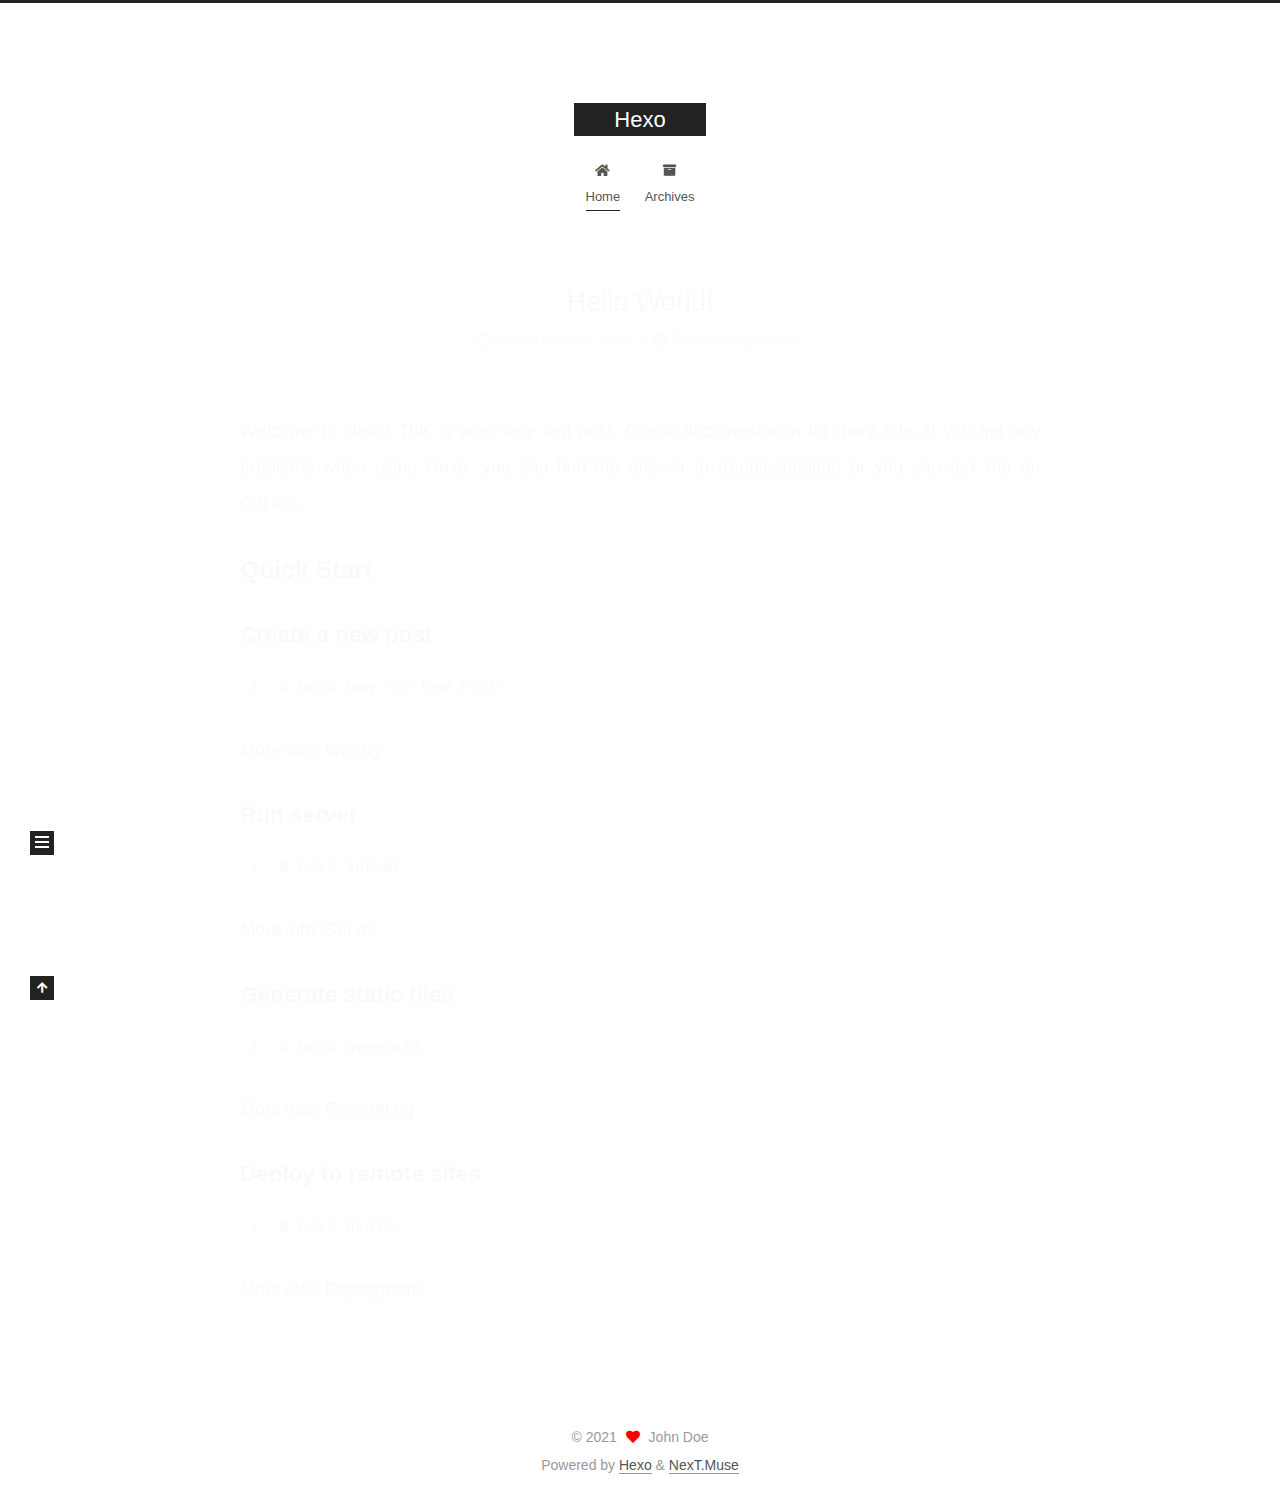
<file: index.html>
<!DOCTYPE html>
<html lang="en">
<head>
  <meta charset="UTF-8">
<meta name="viewport" content="width=device-width, initial-scale=1, maximum-scale=2">
<meta name="theme-color" content="#222">
<meta name="generator" content="Hexo 5.4.0">
  <link rel="apple-touch-icon" sizes="180x180" href="/images/apple-touch-icon-next.png">
  <link rel="icon" type="image/png" sizes="32x32" href="/images/favicon-32x32-next.png">
  <link rel="icon" type="image/png" sizes="16x16" href="/images/favicon-16x16-next.png">
  <link rel="mask-icon" href="/images/logo.svg" color="#222">

<link rel="stylesheet" href="/css/main.css">


<link rel="stylesheet" href="/lib/font-awesome/css/all.min.css">

<script id="hexo-configurations">
    var NexT = window.NexT || {};
    var CONFIG = {"hostname":"jaybeetle.github.io","root":"/","scheme":"Muse","version":"7.8.0","exturl":false,"sidebar":{"position":"left","display":"post","padding":18,"offset":12,"onmobile":false},"copycode":{"enable":false,"show_result":false,"style":null},"back2top":{"enable":true,"sidebar":false,"scrollpercent":false},"bookmark":{"enable":false,"color":"#222","save":"auto"},"fancybox":false,"mediumzoom":false,"lazyload":false,"pangu":false,"comments":{"style":"tabs","active":null,"storage":true,"lazyload":false,"nav":null},"algolia":{"hits":{"per_page":10},"labels":{"input_placeholder":"Search for Posts","hits_empty":"We didn't find any results for the search: ${query}","hits_stats":"${hits} results found in ${time} ms"}},"localsearch":{"enable":false,"trigger":"auto","top_n_per_article":1,"unescape":false,"preload":false},"motion":{"enable":true,"async":false,"transition":{"post_block":"fadeIn","post_header":"slideDownIn","post_body":"slideDownIn","coll_header":"slideLeftIn","sidebar":"slideUpIn"}}};
  </script>

  <meta property="og:type" content="website">
<meta property="og:title" content="Hexo">
<meta property="og:url" content="https://jaybeetle.github.io/index.html">
<meta property="og:site_name" content="Hexo">
<meta property="og:locale" content="en_US">
<meta property="article:author" content="John Doe">
<meta name="twitter:card" content="summary">

<link rel="canonical" href="https://jaybeetle.github.io/">


<script id="page-configurations">
  // https://hexo.io/docs/variables.html
  CONFIG.page = {
    sidebar: "",
    isHome : true,
    isPost : false,
    lang   : 'en'
  };
</script>

  <title>Hexo</title>
  






  <noscript>
  <style>
  .use-motion .brand,
  .use-motion .menu-item,
  .sidebar-inner,
  .use-motion .post-block,
  .use-motion .pagination,
  .use-motion .comments,
  .use-motion .post-header,
  .use-motion .post-body,
  .use-motion .collection-header { opacity: initial; }

  .use-motion .site-title,
  .use-motion .site-subtitle {
    opacity: initial;
    top: initial;
  }

  .use-motion .logo-line-before i { left: initial; }
  .use-motion .logo-line-after i { right: initial; }
  </style>
</noscript>

</head>

<body itemscope itemtype="http://schema.org/WebPage">
  <div class="container use-motion">
    <div class="headband"></div>

    <header class="header" itemscope itemtype="http://schema.org/WPHeader">
      <div class="header-inner"><div class="site-brand-container">
  <div class="site-nav-toggle">
    <div class="toggle" aria-label="Toggle navigation bar">
      <span class="toggle-line toggle-line-first"></span>
      <span class="toggle-line toggle-line-middle"></span>
      <span class="toggle-line toggle-line-last"></span>
    </div>
  </div>

  <div class="site-meta">

    <a href="/" class="brand" rel="start">
      <span class="logo-line-before"><i></i></span>
      <h1 class="site-title">Hexo</h1>
      <span class="logo-line-after"><i></i></span>
    </a>
  </div>

  <div class="site-nav-right">
    <div class="toggle popup-trigger">
    </div>
  </div>
</div>




<nav class="site-nav">
  <ul id="menu" class="main-menu menu">
        <li class="menu-item menu-item-home">

    <a href="/" rel="section"><i class="fa fa-home fa-fw"></i>Home</a>

  </li>
        <li class="menu-item menu-item-archives">

    <a href="/archives/" rel="section"><i class="fa fa-archive fa-fw"></i>Archives</a>

  </li>
  </ul>
</nav>




</div>
    </header>

    
  <div class="back-to-top">
    <i class="fa fa-arrow-up"></i>
    <span>0%</span>
  </div>


    <main class="main">
      <div class="main-inner">
        <div class="content-wrap">
          

          <div class="content index posts-expand">
            
      
  
  
  <article itemscope itemtype="http://schema.org/Article" class="post-block" lang="en">
    <link itemprop="mainEntityOfPage" href="https://jaybeetle.github.io/2021/05/20/hello-world/">

    <span hidden itemprop="author" itemscope itemtype="http://schema.org/Person">
      <meta itemprop="image" content="/images/avatar.gif">
      <meta itemprop="name" content="John Doe">
      <meta itemprop="description" content="">
    </span>

    <span hidden itemprop="publisher" itemscope itemtype="http://schema.org/Organization">
      <meta itemprop="name" content="Hexo">
    </span>
      <header class="post-header">
        <h2 class="post-title" itemprop="name headline">
          
            <a href="/2021/05/20/hello-world/" class="post-title-link" itemprop="url">Hello World!</a>
        </h2>

        <div class="post-meta">
            <span class="post-meta-item">
              <span class="post-meta-item-icon">
                <i class="far fa-calendar"></i>
              </span>
              <span class="post-meta-item-text">Posted on</span>

              <time title="Created: 2021-05-20 02:13:12" itemprop="dateCreated datePublished" datetime="2021-05-20T02:13:12+08:00">2021-05-20</time>
            </span>
              <span class="post-meta-item">
                <span class="post-meta-item-icon">
                  <i class="far fa-calendar-check"></i>
                </span>
                <span class="post-meta-item-text">Edited on</span>
                <time title="Modified: 2021-05-22 19:41:49" itemprop="dateModified" datetime="2021-05-22T19:41:49+08:00">2021-05-22</time>
              </span>

          

        </div>
      </header>

    
    
    
    <div class="post-body" itemprop="articleBody">

      
          <p>Welcome to <a target="_blank" rel="noopener" href="https://hexo.io/">Hexo</a>! This is your very first post. Check <a target="_blank" rel="noopener" href="https://hexo.io/docs/">documentation</a> for more info. If you get any problems when using Hexo, you can find the answer in <a target="_blank" rel="noopener" href="https://hexo.io/docs/troubleshooting.html">troubleshooting</a> or you can ask me on <a target="_blank" rel="noopener" href="https://github.com/hexojs/hexo/issues">GitHub</a>.</p>
<h2 id="Quick-Start"><a href="#Quick-Start" class="headerlink" title="Quick Start"></a>Quick Start</h2><h3 id="Create-a-new-post"><a href="#Create-a-new-post" class="headerlink" title="Create a new post"></a>Create a new post</h3><figure class="highlight bash"><table><tr><td class="gutter"><pre><span class="line">1</span><br></pre></td><td class="code"><pre><span class="line">$ hexo new <span class="string">&quot;My New Post&quot;</span></span><br></pre></td></tr></table></figure>

<p>More info: <a target="_blank" rel="noopener" href="https://hexo.io/docs/writing.html">Writing</a></p>
<h3 id="Run-server"><a href="#Run-server" class="headerlink" title="Run server"></a>Run server</h3><figure class="highlight bash"><table><tr><td class="gutter"><pre><span class="line">1</span><br></pre></td><td class="code"><pre><span class="line">$ hexo server</span><br></pre></td></tr></table></figure>

<p>More info: <a target="_blank" rel="noopener" href="https://hexo.io/docs/server.html">Server</a></p>
<h3 id="Generate-static-files"><a href="#Generate-static-files" class="headerlink" title="Generate static files"></a>Generate static files</h3><figure class="highlight bash"><table><tr><td class="gutter"><pre><span class="line">1</span><br></pre></td><td class="code"><pre><span class="line">$ hexo generate</span><br></pre></td></tr></table></figure>

<p>More info: <a target="_blank" rel="noopener" href="https://hexo.io/docs/generating.html">Generating</a></p>
<h3 id="Deploy-to-remote-sites"><a href="#Deploy-to-remote-sites" class="headerlink" title="Deploy to remote sites"></a>Deploy to remote sites</h3><figure class="highlight bash"><table><tr><td class="gutter"><pre><span class="line">1</span><br></pre></td><td class="code"><pre><span class="line">$ hexo deploy</span><br></pre></td></tr></table></figure>

<p>More info: <a target="_blank" rel="noopener" href="https://hexo.io/docs/one-command-deployment.html">Deployment</a></p>

      
    </div>

    
    
    
      <footer class="post-footer">
        <div class="post-eof"></div>
      </footer>
  </article>
  
  
  


  



          </div>
          

<script>
  window.addEventListener('tabs:register', () => {
    let { activeClass } = CONFIG.comments;
    if (CONFIG.comments.storage) {
      activeClass = localStorage.getItem('comments_active') || activeClass;
    }
    if (activeClass) {
      let activeTab = document.querySelector(`a[href="#comment-${activeClass}"]`);
      if (activeTab) {
        activeTab.click();
      }
    }
  });
  if (CONFIG.comments.storage) {
    window.addEventListener('tabs:click', event => {
      if (!event.target.matches('.tabs-comment .tab-content .tab-pane')) return;
      let commentClass = event.target.classList[1];
      localStorage.setItem('comments_active', commentClass);
    });
  }
</script>

        </div>
          
  
  <div class="toggle sidebar-toggle">
    <span class="toggle-line toggle-line-first"></span>
    <span class="toggle-line toggle-line-middle"></span>
    <span class="toggle-line toggle-line-last"></span>
  </div>

  <aside class="sidebar">
    <div class="sidebar-inner">

      <ul class="sidebar-nav motion-element">
        <li class="sidebar-nav-toc">
          Table of Contents
        </li>
        <li class="sidebar-nav-overview">
          Overview
        </li>
      </ul>

      <!--noindex-->
      <div class="post-toc-wrap sidebar-panel">
      </div>
      <!--/noindex-->

      <div class="site-overview-wrap sidebar-panel">
        <div class="site-author motion-element" itemprop="author" itemscope itemtype="http://schema.org/Person">
  <p class="site-author-name" itemprop="name">John Doe</p>
  <div class="site-description" itemprop="description"></div>
</div>
<div class="site-state-wrap motion-element">
  <nav class="site-state">
      <div class="site-state-item site-state-posts">
          <a href="/archives/">
        
          <span class="site-state-item-count">1</span>
          <span class="site-state-item-name">posts</span>
        </a>
      </div>
  </nav>
</div>



      </div>

    </div>
  </aside>
  <div id="sidebar-dimmer"></div>


      </div>
    </main>

    <footer class="footer">
      <div class="footer-inner">
        

        

<div class="copyright">
  
  &copy; 
  <span itemprop="copyrightYear">2021</span>
  <span class="with-love">
    <i class="fa fa-heart"></i>
  </span>
  <span class="author" itemprop="copyrightHolder">John Doe</span>
</div>
  <div class="powered-by">Powered by <a href="https://hexo.io/" class="theme-link" rel="noopener" target="_blank">Hexo</a> & <a href="https://muse.theme-next.org/" class="theme-link" rel="noopener" target="_blank">NexT.Muse</a>
  </div>

        








      </div>
    </footer>
  </div>

  
  <script src="/lib/anime.min.js"></script>
  <script src="/lib/velocity/velocity.min.js"></script>
  <script src="/lib/velocity/velocity.ui.min.js"></script>

<script src="/js/utils.js"></script>

<script src="/js/motion.js"></script>


<script src="/js/schemes/muse.js"></script>


<script src="/js/next-boot.js"></script>




  















  

  

</body>
</html>
</file>
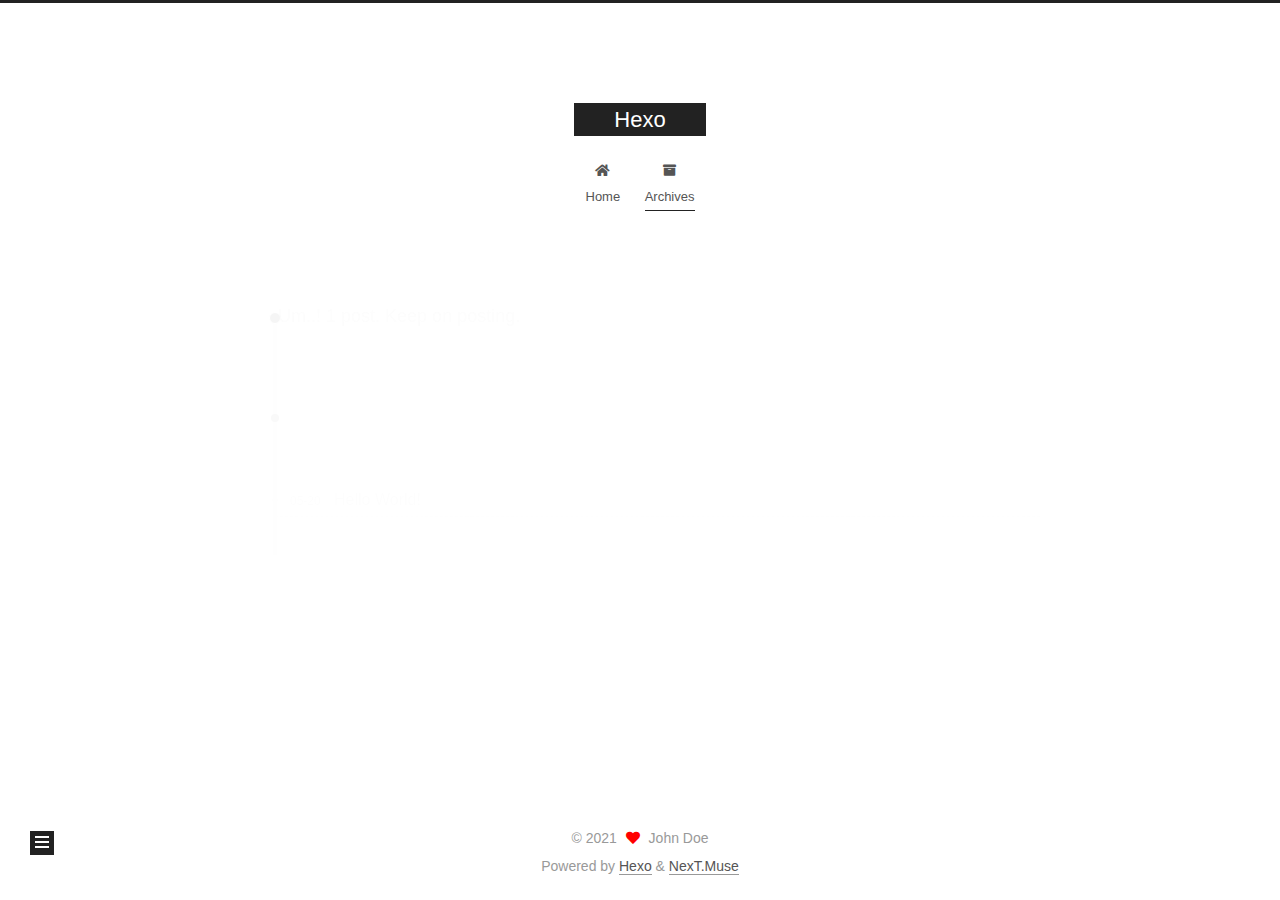
<file: archives/index.html>
<!DOCTYPE html>
<html lang="en">
<head>
  <meta charset="UTF-8">
<meta name="viewport" content="width=device-width, initial-scale=1, maximum-scale=2">
<meta name="theme-color" content="#222">
<meta name="generator" content="Hexo 5.4.0">
  <link rel="apple-touch-icon" sizes="180x180" href="/images/apple-touch-icon-next.png">
  <link rel="icon" type="image/png" sizes="32x32" href="/images/favicon-32x32-next.png">
  <link rel="icon" type="image/png" sizes="16x16" href="/images/favicon-16x16-next.png">
  <link rel="mask-icon" href="/images/logo.svg" color="#222">

<link rel="stylesheet" href="/css/main.css">


<link rel="stylesheet" href="/lib/font-awesome/css/all.min.css">

<script id="hexo-configurations">
    var NexT = window.NexT || {};
    var CONFIG = {"hostname":"jaybeetle.github.io","root":"/","scheme":"Muse","version":"7.8.0","exturl":false,"sidebar":{"position":"left","display":"post","padding":18,"offset":12,"onmobile":false},"copycode":{"enable":false,"show_result":false,"style":null},"back2top":{"enable":true,"sidebar":false,"scrollpercent":false},"bookmark":{"enable":false,"color":"#222","save":"auto"},"fancybox":false,"mediumzoom":false,"lazyload":false,"pangu":false,"comments":{"style":"tabs","active":null,"storage":true,"lazyload":false,"nav":null},"algolia":{"hits":{"per_page":10},"labels":{"input_placeholder":"Search for Posts","hits_empty":"We didn't find any results for the search: ${query}","hits_stats":"${hits} results found in ${time} ms"}},"localsearch":{"enable":false,"trigger":"auto","top_n_per_article":1,"unescape":false,"preload":false},"motion":{"enable":true,"async":false,"transition":{"post_block":"fadeIn","post_header":"slideDownIn","post_body":"slideDownIn","coll_header":"slideLeftIn","sidebar":"slideUpIn"}}};
  </script>

  <meta property="og:type" content="website">
<meta property="og:title" content="Hexo">
<meta property="og:url" content="https://jaybeetle.github.io/archives/index.html">
<meta property="og:site_name" content="Hexo">
<meta property="og:locale" content="en_US">
<meta property="article:author" content="John Doe">
<meta name="twitter:card" content="summary">

<link rel="canonical" href="https://jaybeetle.github.io/archives/">


<script id="page-configurations">
  // https://hexo.io/docs/variables.html
  CONFIG.page = {
    sidebar: "",
    isHome : false,
    isPost : false,
    lang   : 'en'
  };
</script>

  <title>Archive | Hexo</title>
  






  <noscript>
  <style>
  .use-motion .brand,
  .use-motion .menu-item,
  .sidebar-inner,
  .use-motion .post-block,
  .use-motion .pagination,
  .use-motion .comments,
  .use-motion .post-header,
  .use-motion .post-body,
  .use-motion .collection-header { opacity: initial; }

  .use-motion .site-title,
  .use-motion .site-subtitle {
    opacity: initial;
    top: initial;
  }

  .use-motion .logo-line-before i { left: initial; }
  .use-motion .logo-line-after i { right: initial; }
  </style>
</noscript>

</head>

<body itemscope itemtype="http://schema.org/WebPage">
  <div class="container use-motion">
    <div class="headband"></div>

    <header class="header" itemscope itemtype="http://schema.org/WPHeader">
      <div class="header-inner"><div class="site-brand-container">
  <div class="site-nav-toggle">
    <div class="toggle" aria-label="Toggle navigation bar">
      <span class="toggle-line toggle-line-first"></span>
      <span class="toggle-line toggle-line-middle"></span>
      <span class="toggle-line toggle-line-last"></span>
    </div>
  </div>

  <div class="site-meta">

    <a href="/" class="brand" rel="start">
      <span class="logo-line-before"><i></i></span>
      <h1 class="site-title">Hexo</h1>
      <span class="logo-line-after"><i></i></span>
    </a>
  </div>

  <div class="site-nav-right">
    <div class="toggle popup-trigger">
    </div>
  </div>
</div>




<nav class="site-nav">
  <ul id="menu" class="main-menu menu">
        <li class="menu-item menu-item-home">

    <a href="/" rel="section"><i class="fa fa-home fa-fw"></i>Home</a>

  </li>
        <li class="menu-item menu-item-archives">

    <a href="/archives/" rel="section"><i class="fa fa-archive fa-fw"></i>Archives</a>

  </li>
  </ul>
</nav>




</div>
    </header>

    
  <div class="back-to-top">
    <i class="fa fa-arrow-up"></i>
    <span>0%</span>
  </div>


    <main class="main">
      <div class="main-inner">
        <div class="content-wrap">
          

          <div class="content archive">
            

  
  
  
  <div class="post-block">
    <div class="posts-collapse">
      <div class="collection-title">
        <span class="collection-header">Um..! 1 post. Keep on posting.</span>
      </div>

      
    <div class="collection-year">
      <span class="collection-header">2021</span>
    </div>

  <article itemscope itemtype="http://schema.org/Article">
    <header class="post-header">

      <div class="post-meta">
        <time itemprop="dateCreated"
              datetime="2021-05-20T02:13:12+08:00"
              content="2021-05-20">
          05-20
        </time>
      </div>

      <div class="post-title">
          <a class="post-title-link" href="/2021/05/20/hello-world/" itemprop="url">
            <span itemprop="name">Hello World!</span>
          </a>
      </div>

    </header>
  </article>


    </div>
  </div>
  
  
  

  



          </div>
          

<script>
  window.addEventListener('tabs:register', () => {
    let { activeClass } = CONFIG.comments;
    if (CONFIG.comments.storage) {
      activeClass = localStorage.getItem('comments_active') || activeClass;
    }
    if (activeClass) {
      let activeTab = document.querySelector(`a[href="#comment-${activeClass}"]`);
      if (activeTab) {
        activeTab.click();
      }
    }
  });
  if (CONFIG.comments.storage) {
    window.addEventListener('tabs:click', event => {
      if (!event.target.matches('.tabs-comment .tab-content .tab-pane')) return;
      let commentClass = event.target.classList[1];
      localStorage.setItem('comments_active', commentClass);
    });
  }
</script>

        </div>
          
  
  <div class="toggle sidebar-toggle">
    <span class="toggle-line toggle-line-first"></span>
    <span class="toggle-line toggle-line-middle"></span>
    <span class="toggle-line toggle-line-last"></span>
  </div>

  <aside class="sidebar">
    <div class="sidebar-inner">

      <ul class="sidebar-nav motion-element">
        <li class="sidebar-nav-toc">
          Table of Contents
        </li>
        <li class="sidebar-nav-overview">
          Overview
        </li>
      </ul>

      <!--noindex-->
      <div class="post-toc-wrap sidebar-panel">
      </div>
      <!--/noindex-->

      <div class="site-overview-wrap sidebar-panel">
        <div class="site-author motion-element" itemprop="author" itemscope itemtype="http://schema.org/Person">
  <p class="site-author-name" itemprop="name">John Doe</p>
  <div class="site-description" itemprop="description"></div>
</div>
<div class="site-state-wrap motion-element">
  <nav class="site-state">
      <div class="site-state-item site-state-posts">
          <a href="/archives/">
        
          <span class="site-state-item-count">1</span>
          <span class="site-state-item-name">posts</span>
        </a>
      </div>
  </nav>
</div>



      </div>

    </div>
  </aside>
  <div id="sidebar-dimmer"></div>


      </div>
    </main>

    <footer class="footer">
      <div class="footer-inner">
        

        

<div class="copyright">
  
  &copy; 
  <span itemprop="copyrightYear">2021</span>
  <span class="with-love">
    <i class="fa fa-heart"></i>
  </span>
  <span class="author" itemprop="copyrightHolder">John Doe</span>
</div>
  <div class="powered-by">Powered by <a href="https://hexo.io/" class="theme-link" rel="noopener" target="_blank">Hexo</a> & <a href="https://muse.theme-next.org/" class="theme-link" rel="noopener" target="_blank">NexT.Muse</a>
  </div>

        








      </div>
    </footer>
  </div>

  
  <script src="/lib/anime.min.js"></script>
  <script src="/lib/velocity/velocity.min.js"></script>
  <script src="/lib/velocity/velocity.ui.min.js"></script>

<script src="/js/utils.js"></script>

<script src="/js/motion.js"></script>


<script src="/js/schemes/muse.js"></script>


<script src="/js/next-boot.js"></script>




  















  

  

</body>
</html>
</file>
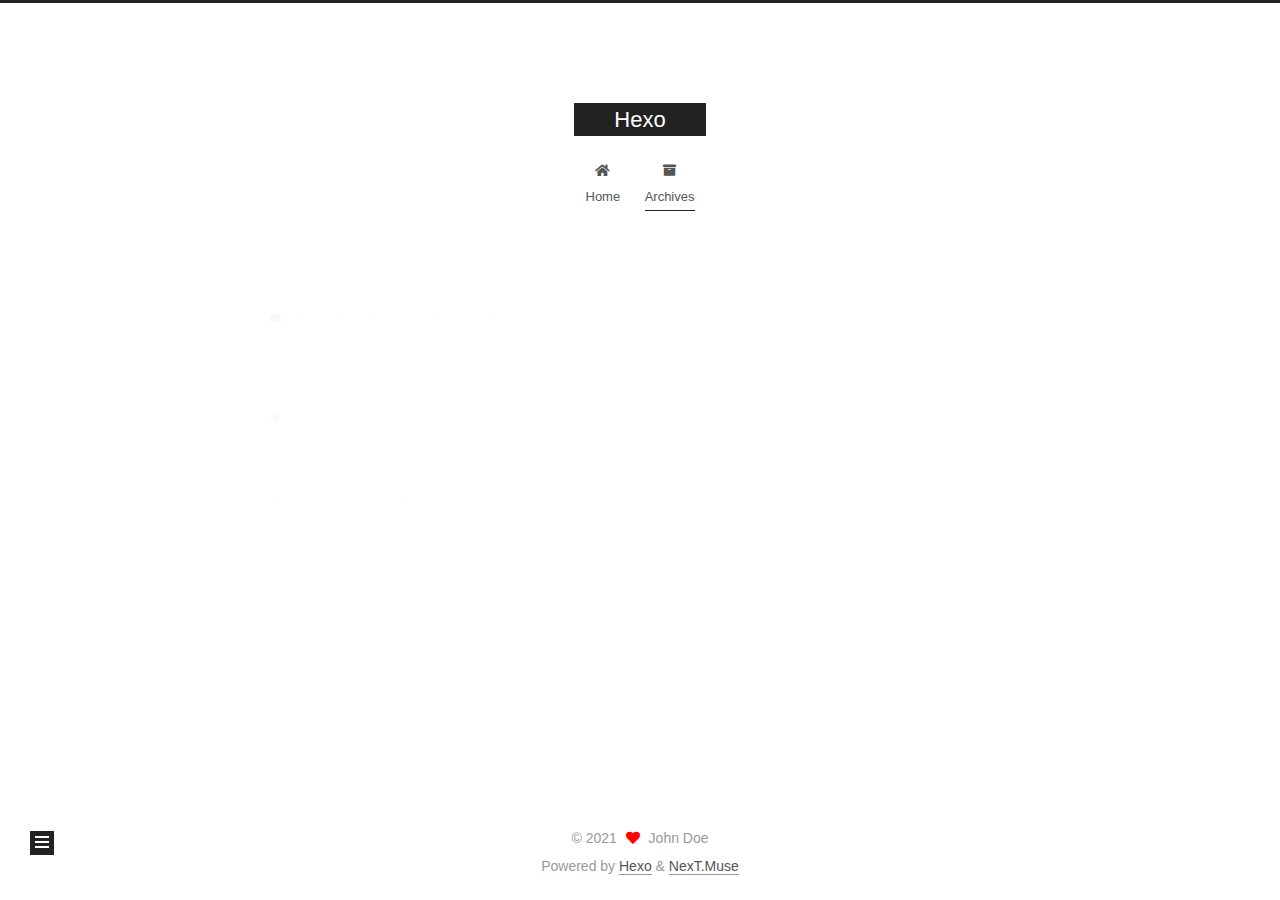
<file: archives/2021/index.html>
<!DOCTYPE html>
<html lang="en">
<head>
  <meta charset="UTF-8">
<meta name="viewport" content="width=device-width, initial-scale=1, maximum-scale=2">
<meta name="theme-color" content="#222">
<meta name="generator" content="Hexo 5.4.0">
  <link rel="apple-touch-icon" sizes="180x180" href="/images/apple-touch-icon-next.png">
  <link rel="icon" type="image/png" sizes="32x32" href="/images/favicon-32x32-next.png">
  <link rel="icon" type="image/png" sizes="16x16" href="/images/favicon-16x16-next.png">
  <link rel="mask-icon" href="/images/logo.svg" color="#222">

<link rel="stylesheet" href="/css/main.css">


<link rel="stylesheet" href="/lib/font-awesome/css/all.min.css">

<script id="hexo-configurations">
    var NexT = window.NexT || {};
    var CONFIG = {"hostname":"jaybeetle.github.io","root":"/","scheme":"Muse","version":"7.8.0","exturl":false,"sidebar":{"position":"left","display":"post","padding":18,"offset":12,"onmobile":false},"copycode":{"enable":false,"show_result":false,"style":null},"back2top":{"enable":true,"sidebar":false,"scrollpercent":false},"bookmark":{"enable":false,"color":"#222","save":"auto"},"fancybox":false,"mediumzoom":false,"lazyload":false,"pangu":false,"comments":{"style":"tabs","active":null,"storage":true,"lazyload":false,"nav":null},"algolia":{"hits":{"per_page":10},"labels":{"input_placeholder":"Search for Posts","hits_empty":"We didn't find any results for the search: ${query}","hits_stats":"${hits} results found in ${time} ms"}},"localsearch":{"enable":false,"trigger":"auto","top_n_per_article":1,"unescape":false,"preload":false},"motion":{"enable":true,"async":false,"transition":{"post_block":"fadeIn","post_header":"slideDownIn","post_body":"slideDownIn","coll_header":"slideLeftIn","sidebar":"slideUpIn"}}};
  </script>

  <meta property="og:type" content="website">
<meta property="og:title" content="Hexo">
<meta property="og:url" content="https://jaybeetle.github.io/archives/2021/index.html">
<meta property="og:site_name" content="Hexo">
<meta property="og:locale" content="en_US">
<meta property="article:author" content="John Doe">
<meta name="twitter:card" content="summary">

<link rel="canonical" href="https://jaybeetle.github.io/archives/2021/">


<script id="page-configurations">
  // https://hexo.io/docs/variables.html
  CONFIG.page = {
    sidebar: "",
    isHome : false,
    isPost : false,
    lang   : 'en'
  };
</script>

  <title>Archive | Hexo</title>
  






  <noscript>
  <style>
  .use-motion .brand,
  .use-motion .menu-item,
  .sidebar-inner,
  .use-motion .post-block,
  .use-motion .pagination,
  .use-motion .comments,
  .use-motion .post-header,
  .use-motion .post-body,
  .use-motion .collection-header { opacity: initial; }

  .use-motion .site-title,
  .use-motion .site-subtitle {
    opacity: initial;
    top: initial;
  }

  .use-motion .logo-line-before i { left: initial; }
  .use-motion .logo-line-after i { right: initial; }
  </style>
</noscript>

</head>

<body itemscope itemtype="http://schema.org/WebPage">
  <div class="container use-motion">
    <div class="headband"></div>

    <header class="header" itemscope itemtype="http://schema.org/WPHeader">
      <div class="header-inner"><div class="site-brand-container">
  <div class="site-nav-toggle">
    <div class="toggle" aria-label="Toggle navigation bar">
      <span class="toggle-line toggle-line-first"></span>
      <span class="toggle-line toggle-line-middle"></span>
      <span class="toggle-line toggle-line-last"></span>
    </div>
  </div>

  <div class="site-meta">

    <a href="/" class="brand" rel="start">
      <span class="logo-line-before"><i></i></span>
      <h1 class="site-title">Hexo</h1>
      <span class="logo-line-after"><i></i></span>
    </a>
  </div>

  <div class="site-nav-right">
    <div class="toggle popup-trigger">
    </div>
  </div>
</div>




<nav class="site-nav">
  <ul id="menu" class="main-menu menu">
        <li class="menu-item menu-item-home">

    <a href="/" rel="section"><i class="fa fa-home fa-fw"></i>Home</a>

  </li>
        <li class="menu-item menu-item-archives">

    <a href="/archives/" rel="section"><i class="fa fa-archive fa-fw"></i>Archives</a>

  </li>
  </ul>
</nav>




</div>
    </header>

    
  <div class="back-to-top">
    <i class="fa fa-arrow-up"></i>
    <span>0%</span>
  </div>


    <main class="main">
      <div class="main-inner">
        <div class="content-wrap">
          

          <div class="content archive">
            

  
  
  
  <div class="post-block">
    <div class="posts-collapse">
      <div class="collection-title">
        <span class="collection-header">Um..! 1 post. Keep on posting.</span>
      </div>

      
    <div class="collection-year">
      <span class="collection-header">2021</span>
    </div>

  <article itemscope itemtype="http://schema.org/Article">
    <header class="post-header">

      <div class="post-meta">
        <time itemprop="dateCreated"
              datetime="2021-05-20T02:13:12+08:00"
              content="2021-05-20">
          05-20
        </time>
      </div>

      <div class="post-title">
          <a class="post-title-link" href="/2021/05/20/hello-world/" itemprop="url">
            <span itemprop="name">Hello World!</span>
          </a>
      </div>

    </header>
  </article>


    </div>
  </div>
  
  
  

  



          </div>
          

<script>
  window.addEventListener('tabs:register', () => {
    let { activeClass } = CONFIG.comments;
    if (CONFIG.comments.storage) {
      activeClass = localStorage.getItem('comments_active') || activeClass;
    }
    if (activeClass) {
      let activeTab = document.querySelector(`a[href="#comment-${activeClass}"]`);
      if (activeTab) {
        activeTab.click();
      }
    }
  });
  if (CONFIG.comments.storage) {
    window.addEventListener('tabs:click', event => {
      if (!event.target.matches('.tabs-comment .tab-content .tab-pane')) return;
      let commentClass = event.target.classList[1];
      localStorage.setItem('comments_active', commentClass);
    });
  }
</script>

        </div>
          
  
  <div class="toggle sidebar-toggle">
    <span class="toggle-line toggle-line-first"></span>
    <span class="toggle-line toggle-line-middle"></span>
    <span class="toggle-line toggle-line-last"></span>
  </div>

  <aside class="sidebar">
    <div class="sidebar-inner">

      <ul class="sidebar-nav motion-element">
        <li class="sidebar-nav-toc">
          Table of Contents
        </li>
        <li class="sidebar-nav-overview">
          Overview
        </li>
      </ul>

      <!--noindex-->
      <div class="post-toc-wrap sidebar-panel">
      </div>
      <!--/noindex-->

      <div class="site-overview-wrap sidebar-panel">
        <div class="site-author motion-element" itemprop="author" itemscope itemtype="http://schema.org/Person">
  <p class="site-author-name" itemprop="name">John Doe</p>
  <div class="site-description" itemprop="description"></div>
</div>
<div class="site-state-wrap motion-element">
  <nav class="site-state">
      <div class="site-state-item site-state-posts">
          <a href="/archives/">
        
          <span class="site-state-item-count">1</span>
          <span class="site-state-item-name">posts</span>
        </a>
      </div>
  </nav>
</div>



      </div>

    </div>
  </aside>
  <div id="sidebar-dimmer"></div>


      </div>
    </main>

    <footer class="footer">
      <div class="footer-inner">
        

        

<div class="copyright">
  
  &copy; 
  <span itemprop="copyrightYear">2021</span>
  <span class="with-love">
    <i class="fa fa-heart"></i>
  </span>
  <span class="author" itemprop="copyrightHolder">John Doe</span>
</div>
  <div class="powered-by">Powered by <a href="https://hexo.io/" class="theme-link" rel="noopener" target="_blank">Hexo</a> & <a href="https://muse.theme-next.org/" class="theme-link" rel="noopener" target="_blank">NexT.Muse</a>
  </div>

        








      </div>
    </footer>
  </div>

  
  <script src="/lib/anime.min.js"></script>
  <script src="/lib/velocity/velocity.min.js"></script>
  <script src="/lib/velocity/velocity.ui.min.js"></script>

<script src="/js/utils.js"></script>

<script src="/js/motion.js"></script>


<script src="/js/schemes/muse.js"></script>


<script src="/js/next-boot.js"></script>




  















  

  

</body>
</html>
</file>
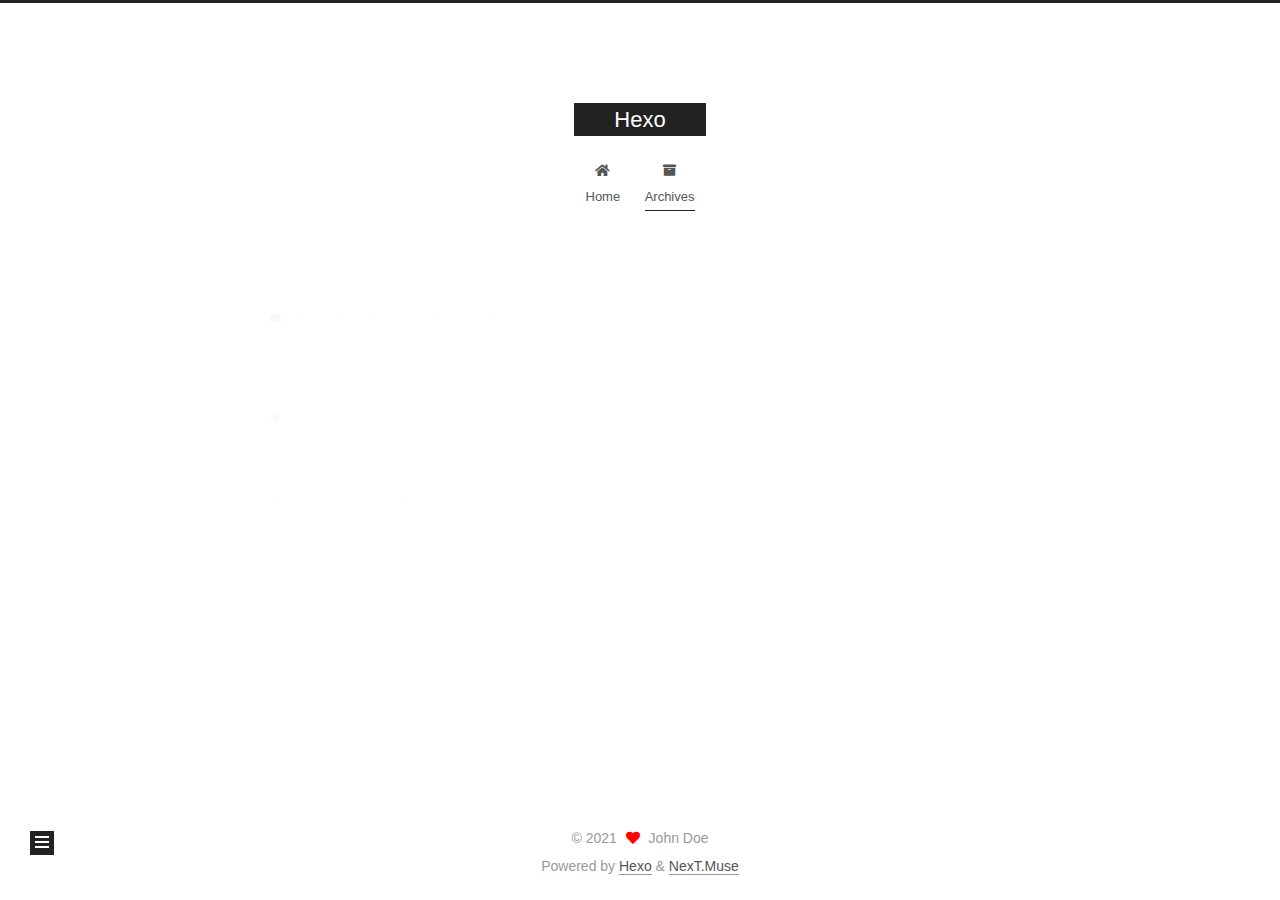
<file: archives/2021/05/index.html>
<!DOCTYPE html>
<html lang="en">
<head>
  <meta charset="UTF-8">
<meta name="viewport" content="width=device-width, initial-scale=1, maximum-scale=2">
<meta name="theme-color" content="#222">
<meta name="generator" content="Hexo 5.4.0">
  <link rel="apple-touch-icon" sizes="180x180" href="/images/apple-touch-icon-next.png">
  <link rel="icon" type="image/png" sizes="32x32" href="/images/favicon-32x32-next.png">
  <link rel="icon" type="image/png" sizes="16x16" href="/images/favicon-16x16-next.png">
  <link rel="mask-icon" href="/images/logo.svg" color="#222">

<link rel="stylesheet" href="/css/main.css">


<link rel="stylesheet" href="/lib/font-awesome/css/all.min.css">

<script id="hexo-configurations">
    var NexT = window.NexT || {};
    var CONFIG = {"hostname":"jaybeetle.github.io","root":"/","scheme":"Muse","version":"7.8.0","exturl":false,"sidebar":{"position":"left","display":"post","padding":18,"offset":12,"onmobile":false},"copycode":{"enable":false,"show_result":false,"style":null},"back2top":{"enable":true,"sidebar":false,"scrollpercent":false},"bookmark":{"enable":false,"color":"#222","save":"auto"},"fancybox":false,"mediumzoom":false,"lazyload":false,"pangu":false,"comments":{"style":"tabs","active":null,"storage":true,"lazyload":false,"nav":null},"algolia":{"hits":{"per_page":10},"labels":{"input_placeholder":"Search for Posts","hits_empty":"We didn't find any results for the search: ${query}","hits_stats":"${hits} results found in ${time} ms"}},"localsearch":{"enable":false,"trigger":"auto","top_n_per_article":1,"unescape":false,"preload":false},"motion":{"enable":true,"async":false,"transition":{"post_block":"fadeIn","post_header":"slideDownIn","post_body":"slideDownIn","coll_header":"slideLeftIn","sidebar":"slideUpIn"}}};
  </script>

  <meta property="og:type" content="website">
<meta property="og:title" content="Hexo">
<meta property="og:url" content="https://jaybeetle.github.io/archives/2021/05/index.html">
<meta property="og:site_name" content="Hexo">
<meta property="og:locale" content="en_US">
<meta property="article:author" content="John Doe">
<meta name="twitter:card" content="summary">

<link rel="canonical" href="https://jaybeetle.github.io/archives/2021/05/">


<script id="page-configurations">
  // https://hexo.io/docs/variables.html
  CONFIG.page = {
    sidebar: "",
    isHome : false,
    isPost : false,
    lang   : 'en'
  };
</script>

  <title>Archive | Hexo</title>
  






  <noscript>
  <style>
  .use-motion .brand,
  .use-motion .menu-item,
  .sidebar-inner,
  .use-motion .post-block,
  .use-motion .pagination,
  .use-motion .comments,
  .use-motion .post-header,
  .use-motion .post-body,
  .use-motion .collection-header { opacity: initial; }

  .use-motion .site-title,
  .use-motion .site-subtitle {
    opacity: initial;
    top: initial;
  }

  .use-motion .logo-line-before i { left: initial; }
  .use-motion .logo-line-after i { right: initial; }
  </style>
</noscript>

</head>

<body itemscope itemtype="http://schema.org/WebPage">
  <div class="container use-motion">
    <div class="headband"></div>

    <header class="header" itemscope itemtype="http://schema.org/WPHeader">
      <div class="header-inner"><div class="site-brand-container">
  <div class="site-nav-toggle">
    <div class="toggle" aria-label="Toggle navigation bar">
      <span class="toggle-line toggle-line-first"></span>
      <span class="toggle-line toggle-line-middle"></span>
      <span class="toggle-line toggle-line-last"></span>
    </div>
  </div>

  <div class="site-meta">

    <a href="/" class="brand" rel="start">
      <span class="logo-line-before"><i></i></span>
      <h1 class="site-title">Hexo</h1>
      <span class="logo-line-after"><i></i></span>
    </a>
  </div>

  <div class="site-nav-right">
    <div class="toggle popup-trigger">
    </div>
  </div>
</div>




<nav class="site-nav">
  <ul id="menu" class="main-menu menu">
        <li class="menu-item menu-item-home">

    <a href="/" rel="section"><i class="fa fa-home fa-fw"></i>Home</a>

  </li>
        <li class="menu-item menu-item-archives">

    <a href="/archives/" rel="section"><i class="fa fa-archive fa-fw"></i>Archives</a>

  </li>
  </ul>
</nav>




</div>
    </header>

    
  <div class="back-to-top">
    <i class="fa fa-arrow-up"></i>
    <span>0%</span>
  </div>


    <main class="main">
      <div class="main-inner">
        <div class="content-wrap">
          

          <div class="content archive">
            

  
  
  
  <div class="post-block">
    <div class="posts-collapse">
      <div class="collection-title">
        <span class="collection-header">Um..! 1 post. Keep on posting.</span>
      </div>

      
    <div class="collection-year">
      <span class="collection-header">2021</span>
    </div>

  <article itemscope itemtype="http://schema.org/Article">
    <header class="post-header">

      <div class="post-meta">
        <time itemprop="dateCreated"
              datetime="2021-05-20T02:13:12+08:00"
              content="2021-05-20">
          05-20
        </time>
      </div>

      <div class="post-title">
          <a class="post-title-link" href="/2021/05/20/hello-world/" itemprop="url">
            <span itemprop="name">Hello World!</span>
          </a>
      </div>

    </header>
  </article>


    </div>
  </div>
  
  
  

  



          </div>
          

<script>
  window.addEventListener('tabs:register', () => {
    let { activeClass } = CONFIG.comments;
    if (CONFIG.comments.storage) {
      activeClass = localStorage.getItem('comments_active') || activeClass;
    }
    if (activeClass) {
      let activeTab = document.querySelector(`a[href="#comment-${activeClass}"]`);
      if (activeTab) {
        activeTab.click();
      }
    }
  });
  if (CONFIG.comments.storage) {
    window.addEventListener('tabs:click', event => {
      if (!event.target.matches('.tabs-comment .tab-content .tab-pane')) return;
      let commentClass = event.target.classList[1];
      localStorage.setItem('comments_active', commentClass);
    });
  }
</script>

        </div>
          
  
  <div class="toggle sidebar-toggle">
    <span class="toggle-line toggle-line-first"></span>
    <span class="toggle-line toggle-line-middle"></span>
    <span class="toggle-line toggle-line-last"></span>
  </div>

  <aside class="sidebar">
    <div class="sidebar-inner">

      <ul class="sidebar-nav motion-element">
        <li class="sidebar-nav-toc">
          Table of Contents
        </li>
        <li class="sidebar-nav-overview">
          Overview
        </li>
      </ul>

      <!--noindex-->
      <div class="post-toc-wrap sidebar-panel">
      </div>
      <!--/noindex-->

      <div class="site-overview-wrap sidebar-panel">
        <div class="site-author motion-element" itemprop="author" itemscope itemtype="http://schema.org/Person">
  <p class="site-author-name" itemprop="name">John Doe</p>
  <div class="site-description" itemprop="description"></div>
</div>
<div class="site-state-wrap motion-element">
  <nav class="site-state">
      <div class="site-state-item site-state-posts">
          <a href="/archives/">
        
          <span class="site-state-item-count">1</span>
          <span class="site-state-item-name">posts</span>
        </a>
      </div>
  </nav>
</div>



      </div>

    </div>
  </aside>
  <div id="sidebar-dimmer"></div>


      </div>
    </main>

    <footer class="footer">
      <div class="footer-inner">
        

        

<div class="copyright">
  
  &copy; 
  <span itemprop="copyrightYear">2021</span>
  <span class="with-love">
    <i class="fa fa-heart"></i>
  </span>
  <span class="author" itemprop="copyrightHolder">John Doe</span>
</div>
  <div class="powered-by">Powered by <a href="https://hexo.io/" class="theme-link" rel="noopener" target="_blank">Hexo</a> & <a href="https://muse.theme-next.org/" class="theme-link" rel="noopener" target="_blank">NexT.Muse</a>
  </div>

        








      </div>
    </footer>
  </div>

  
  <script src="/lib/anime.min.js"></script>
  <script src="/lib/velocity/velocity.min.js"></script>
  <script src="/lib/velocity/velocity.ui.min.js"></script>

<script src="/js/utils.js"></script>

<script src="/js/motion.js"></script>


<script src="/js/schemes/muse.js"></script>


<script src="/js/next-boot.js"></script>




  















  

  

</body>
</html>
</file>
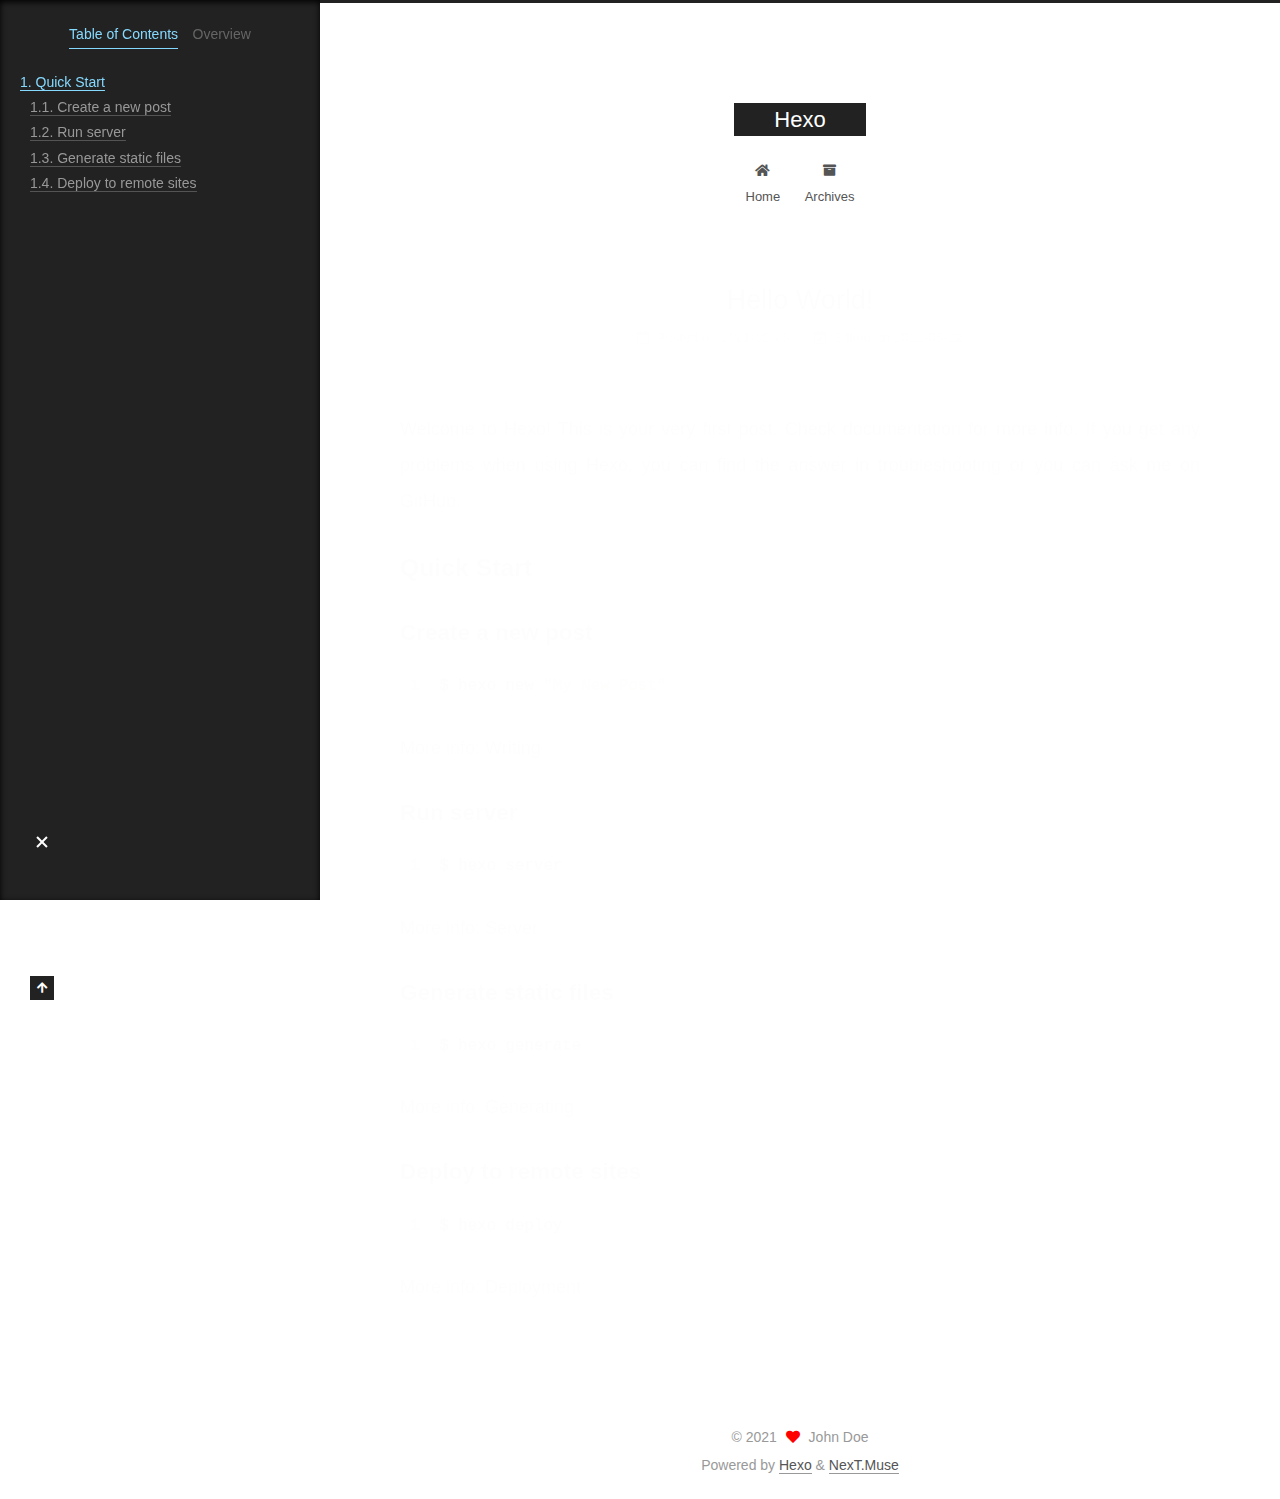
<file: 2021/05/20/hello-world/index.html>
<!DOCTYPE html>
<html lang="en">
<head>
  <meta charset="UTF-8">
<meta name="viewport" content="width=device-width, initial-scale=1, maximum-scale=2">
<meta name="theme-color" content="#222">
<meta name="generator" content="Hexo 5.4.0">
  <link rel="apple-touch-icon" sizes="180x180" href="/images/apple-touch-icon-next.png">
  <link rel="icon" type="image/png" sizes="32x32" href="/images/favicon-32x32-next.png">
  <link rel="icon" type="image/png" sizes="16x16" href="/images/favicon-16x16-next.png">
  <link rel="mask-icon" href="/images/logo.svg" color="#222">

<link rel="stylesheet" href="/css/main.css">


<link rel="stylesheet" href="/lib/font-awesome/css/all.min.css">

<script id="hexo-configurations">
    var NexT = window.NexT || {};
    var CONFIG = {"hostname":"jaybeetle.github.io","root":"/","scheme":"Muse","version":"7.8.0","exturl":false,"sidebar":{"position":"left","display":"post","padding":18,"offset":12,"onmobile":false},"copycode":{"enable":false,"show_result":false,"style":null},"back2top":{"enable":true,"sidebar":false,"scrollpercent":false},"bookmark":{"enable":false,"color":"#222","save":"auto"},"fancybox":false,"mediumzoom":false,"lazyload":false,"pangu":false,"comments":{"style":"tabs","active":null,"storage":true,"lazyload":false,"nav":null},"algolia":{"hits":{"per_page":10},"labels":{"input_placeholder":"Search for Posts","hits_empty":"We didn't find any results for the search: ${query}","hits_stats":"${hits} results found in ${time} ms"}},"localsearch":{"enable":false,"trigger":"auto","top_n_per_article":1,"unescape":false,"preload":false},"motion":{"enable":true,"async":false,"transition":{"post_block":"fadeIn","post_header":"slideDownIn","post_body":"slideDownIn","coll_header":"slideLeftIn","sidebar":"slideUpIn"}}};
  </script>

  <meta name="description" content="Welcome to Hexo! This is your very first post. Check documentation for more info. If you get any problems when using Hexo, you can find the answer in troubleshooting or you can ask me on GitHub. Quick">
<meta property="og:type" content="article">
<meta property="og:title" content="Hello World!">
<meta property="og:url" content="https://jaybeetle.github.io/2021/05/20/hello-world/index.html">
<meta property="og:site_name" content="Hexo">
<meta property="og:description" content="Welcome to Hexo! This is your very first post. Check documentation for more info. If you get any problems when using Hexo, you can find the answer in troubleshooting or you can ask me on GitHub. Quick">
<meta property="og:locale" content="en_US">
<meta property="article:published_time" content="2021-05-19T18:13:12.159Z">
<meta property="article:modified_time" content="2021-05-22T11:41:49.785Z">
<meta property="article:author" content="John Doe">
<meta name="twitter:card" content="summary">

<link rel="canonical" href="https://jaybeetle.github.io/2021/05/20/hello-world/">


<script id="page-configurations">
  // https://hexo.io/docs/variables.html
  CONFIG.page = {
    sidebar: "",
    isHome : false,
    isPost : true,
    lang   : 'en'
  };
</script>

  <title>Hello World! | Hexo</title>
  






  <noscript>
  <style>
  .use-motion .brand,
  .use-motion .menu-item,
  .sidebar-inner,
  .use-motion .post-block,
  .use-motion .pagination,
  .use-motion .comments,
  .use-motion .post-header,
  .use-motion .post-body,
  .use-motion .collection-header { opacity: initial; }

  .use-motion .site-title,
  .use-motion .site-subtitle {
    opacity: initial;
    top: initial;
  }

  .use-motion .logo-line-before i { left: initial; }
  .use-motion .logo-line-after i { right: initial; }
  </style>
</noscript>

</head>

<body itemscope itemtype="http://schema.org/WebPage">
  <div class="container use-motion">
    <div class="headband"></div>

    <header class="header" itemscope itemtype="http://schema.org/WPHeader">
      <div class="header-inner"><div class="site-brand-container">
  <div class="site-nav-toggle">
    <div class="toggle" aria-label="Toggle navigation bar">
      <span class="toggle-line toggle-line-first"></span>
      <span class="toggle-line toggle-line-middle"></span>
      <span class="toggle-line toggle-line-last"></span>
    </div>
  </div>

  <div class="site-meta">

    <a href="/" class="brand" rel="start">
      <span class="logo-line-before"><i></i></span>
      <h1 class="site-title">Hexo</h1>
      <span class="logo-line-after"><i></i></span>
    </a>
  </div>

  <div class="site-nav-right">
    <div class="toggle popup-trigger">
    </div>
  </div>
</div>




<nav class="site-nav">
  <ul id="menu" class="main-menu menu">
        <li class="menu-item menu-item-home">

    <a href="/" rel="section"><i class="fa fa-home fa-fw"></i>Home</a>

  </li>
        <li class="menu-item menu-item-archives">

    <a href="/archives/" rel="section"><i class="fa fa-archive fa-fw"></i>Archives</a>

  </li>
  </ul>
</nav>




</div>
    </header>

    
  <div class="back-to-top">
    <i class="fa fa-arrow-up"></i>
    <span>0%</span>
  </div>


    <main class="main">
      <div class="main-inner">
        <div class="content-wrap">
          

          <div class="content post posts-expand">
            

    
  
  
  <article itemscope itemtype="http://schema.org/Article" class="post-block" lang="en">
    <link itemprop="mainEntityOfPage" href="https://jaybeetle.github.io/2021/05/20/hello-world/">

    <span hidden itemprop="author" itemscope itemtype="http://schema.org/Person">
      <meta itemprop="image" content="/images/avatar.gif">
      <meta itemprop="name" content="John Doe">
      <meta itemprop="description" content="">
    </span>

    <span hidden itemprop="publisher" itemscope itemtype="http://schema.org/Organization">
      <meta itemprop="name" content="Hexo">
    </span>
      <header class="post-header">
        <h1 class="post-title" itemprop="name headline">
          Hello World!
        </h1>

        <div class="post-meta">
            <span class="post-meta-item">
              <span class="post-meta-item-icon">
                <i class="far fa-calendar"></i>
              </span>
              <span class="post-meta-item-text">Posted on</span>

              <time title="Created: 2021-05-20 02:13:12" itemprop="dateCreated datePublished" datetime="2021-05-20T02:13:12+08:00">2021-05-20</time>
            </span>
              <span class="post-meta-item">
                <span class="post-meta-item-icon">
                  <i class="far fa-calendar-check"></i>
                </span>
                <span class="post-meta-item-text">Edited on</span>
                <time title="Modified: 2021-05-22 19:41:49" itemprop="dateModified" datetime="2021-05-22T19:41:49+08:00">2021-05-22</time>
              </span>

          

        </div>
      </header>

    
    
    
    <div class="post-body" itemprop="articleBody">

      
        <p>Welcome to <a target="_blank" rel="noopener" href="https://hexo.io/">Hexo</a>! This is your very first post. Check <a target="_blank" rel="noopener" href="https://hexo.io/docs/">documentation</a> for more info. If you get any problems when using Hexo, you can find the answer in <a target="_blank" rel="noopener" href="https://hexo.io/docs/troubleshooting.html">troubleshooting</a> or you can ask me on <a target="_blank" rel="noopener" href="https://github.com/hexojs/hexo/issues">GitHub</a>.</p>
<h2 id="Quick-Start"><a href="#Quick-Start" class="headerlink" title="Quick Start"></a>Quick Start</h2><h3 id="Create-a-new-post"><a href="#Create-a-new-post" class="headerlink" title="Create a new post"></a>Create a new post</h3><figure class="highlight bash"><table><tr><td class="gutter"><pre><span class="line">1</span><br></pre></td><td class="code"><pre><span class="line">$ hexo new <span class="string">&quot;My New Post&quot;</span></span><br></pre></td></tr></table></figure>

<p>More info: <a target="_blank" rel="noopener" href="https://hexo.io/docs/writing.html">Writing</a></p>
<h3 id="Run-server"><a href="#Run-server" class="headerlink" title="Run server"></a>Run server</h3><figure class="highlight bash"><table><tr><td class="gutter"><pre><span class="line">1</span><br></pre></td><td class="code"><pre><span class="line">$ hexo server</span><br></pre></td></tr></table></figure>

<p>More info: <a target="_blank" rel="noopener" href="https://hexo.io/docs/server.html">Server</a></p>
<h3 id="Generate-static-files"><a href="#Generate-static-files" class="headerlink" title="Generate static files"></a>Generate static files</h3><figure class="highlight bash"><table><tr><td class="gutter"><pre><span class="line">1</span><br></pre></td><td class="code"><pre><span class="line">$ hexo generate</span><br></pre></td></tr></table></figure>

<p>More info: <a target="_blank" rel="noopener" href="https://hexo.io/docs/generating.html">Generating</a></p>
<h3 id="Deploy-to-remote-sites"><a href="#Deploy-to-remote-sites" class="headerlink" title="Deploy to remote sites"></a>Deploy to remote sites</h3><figure class="highlight bash"><table><tr><td class="gutter"><pre><span class="line">1</span><br></pre></td><td class="code"><pre><span class="line">$ hexo deploy</span><br></pre></td></tr></table></figure>

<p>More info: <a target="_blank" rel="noopener" href="https://hexo.io/docs/one-command-deployment.html">Deployment</a></p>

    </div>

    
    
    

      <footer class="post-footer">

        


        
      </footer>
    
  </article>
  
  
  



          </div>
          

<script>
  window.addEventListener('tabs:register', () => {
    let { activeClass } = CONFIG.comments;
    if (CONFIG.comments.storage) {
      activeClass = localStorage.getItem('comments_active') || activeClass;
    }
    if (activeClass) {
      let activeTab = document.querySelector(`a[href="#comment-${activeClass}"]`);
      if (activeTab) {
        activeTab.click();
      }
    }
  });
  if (CONFIG.comments.storage) {
    window.addEventListener('tabs:click', event => {
      if (!event.target.matches('.tabs-comment .tab-content .tab-pane')) return;
      let commentClass = event.target.classList[1];
      localStorage.setItem('comments_active', commentClass);
    });
  }
</script>

        </div>
          
  
  <div class="toggle sidebar-toggle">
    <span class="toggle-line toggle-line-first"></span>
    <span class="toggle-line toggle-line-middle"></span>
    <span class="toggle-line toggle-line-last"></span>
  </div>

  <aside class="sidebar">
    <div class="sidebar-inner">

      <ul class="sidebar-nav motion-element">
        <li class="sidebar-nav-toc">
          Table of Contents
        </li>
        <li class="sidebar-nav-overview">
          Overview
        </li>
      </ul>

      <!--noindex-->
      <div class="post-toc-wrap sidebar-panel">
          <div class="post-toc motion-element"><ol class="nav"><li class="nav-item nav-level-2"><a class="nav-link" href="#Quick-Start"><span class="nav-number">1.</span> <span class="nav-text">Quick Start</span></a><ol class="nav-child"><li class="nav-item nav-level-3"><a class="nav-link" href="#Create-a-new-post"><span class="nav-number">1.1.</span> <span class="nav-text">Create a new post</span></a></li><li class="nav-item nav-level-3"><a class="nav-link" href="#Run-server"><span class="nav-number">1.2.</span> <span class="nav-text">Run server</span></a></li><li class="nav-item nav-level-3"><a class="nav-link" href="#Generate-static-files"><span class="nav-number">1.3.</span> <span class="nav-text">Generate static files</span></a></li><li class="nav-item nav-level-3"><a class="nav-link" href="#Deploy-to-remote-sites"><span class="nav-number">1.4.</span> <span class="nav-text">Deploy to remote sites</span></a></li></ol></li></ol></div>
      </div>
      <!--/noindex-->

      <div class="site-overview-wrap sidebar-panel">
        <div class="site-author motion-element" itemprop="author" itemscope itemtype="http://schema.org/Person">
  <p class="site-author-name" itemprop="name">John Doe</p>
  <div class="site-description" itemprop="description"></div>
</div>
<div class="site-state-wrap motion-element">
  <nav class="site-state">
      <div class="site-state-item site-state-posts">
          <a href="/archives/">
        
          <span class="site-state-item-count">1</span>
          <span class="site-state-item-name">posts</span>
        </a>
      </div>
  </nav>
</div>



      </div>

    </div>
  </aside>
  <div id="sidebar-dimmer"></div>


      </div>
    </main>

    <footer class="footer">
      <div class="footer-inner">
        

        

<div class="copyright">
  
  &copy; 
  <span itemprop="copyrightYear">2021</span>
  <span class="with-love">
    <i class="fa fa-heart"></i>
  </span>
  <span class="author" itemprop="copyrightHolder">John Doe</span>
</div>
  <div class="powered-by">Powered by <a href="https://hexo.io/" class="theme-link" rel="noopener" target="_blank">Hexo</a> & <a href="https://muse.theme-next.org/" class="theme-link" rel="noopener" target="_blank">NexT.Muse</a>
  </div>

        








      </div>
    </footer>
  </div>

  
  <script src="/lib/anime.min.js"></script>
  <script src="/lib/velocity/velocity.min.js"></script>
  <script src="/lib/velocity/velocity.ui.min.js"></script>

<script src="/js/utils.js"></script>

<script src="/js/motion.js"></script>


<script src="/js/schemes/muse.js"></script>


<script src="/js/next-boot.js"></script>




  















  

  

</body>
</html>
</file>
<file: css/main.css>
:root {
  --body-bg-color: #fff;
  --content-bg-color: #fff;
  --card-bg-color: #f5f5f5;
  --text-color: #555;
  --blockquote-color: #666;
  --link-color: #555;
  --link-hover-color: #222;
  --brand-color: #fff;
  --brand-hover-color: #fff;
  --table-row-odd-bg-color: #f9f9f9;
  --table-row-hover-bg-color: #f5f5f5;
  --menu-item-bg-color: #f5f5f5;
  --btn-default-bg: #222;
  --btn-default-color: #fff;
  --btn-default-border-color: #222;
  --btn-default-hover-bg: #fff;
  --btn-default-hover-color: #222;
  --btn-default-hover-border-color: #222;
}
html {
  line-height: 1.15; /* 1 */
  -webkit-text-size-adjust: 100%; /* 2 */
}
body {
  margin: 0;
}
main {
  display: block;
}
h1 {
  font-size: 2em;
  margin: 0.67em 0;
}
hr {
  box-sizing: content-box; /* 1 */
  height: 0; /* 1 */
  overflow: visible; /* 2 */
}
pre {
  font-family: monospace, monospace; /* 1 */
  font-size: 1em; /* 2 */
}
a {
  background: transparent;
}
abbr[title] {
  border-bottom: none; /* 1 */
  text-decoration: underline; /* 2 */
  text-decoration: underline dotted; /* 2 */
}
b,
strong {
  font-weight: bolder;
}
code,
kbd,
samp {
  font-family: monospace, monospace; /* 1 */
  font-size: 1em; /* 2 */
}
small {
  font-size: 80%;
}
sub,
sup {
  font-size: 75%;
  line-height: 0;
  position: relative;
  vertical-align: baseline;
}
sub {
  bottom: -0.25em;
}
sup {
  top: -0.5em;
}
img {
  border-style: none;
}
button,
input,
optgroup,
select,
textarea {
  font-family: inherit; /* 1 */
  font-size: 100%; /* 1 */
  line-height: 1.15; /* 1 */
  margin: 0; /* 2 */
}
button,
input {
/* 1 */
  overflow: visible;
}
button,
select {
/* 1 */
  text-transform: none;
}
button,
[type='button'],
[type='reset'],
[type='submit'] {
  -webkit-appearance: button;
}
button::-moz-focus-inner,
[type='button']::-moz-focus-inner,
[type='reset']::-moz-focus-inner,
[type='submit']::-moz-focus-inner {
  border-style: none;
  padding: 0;
}
button:-moz-focusring,
[type='button']:-moz-focusring,
[type='reset']:-moz-focusring,
[type='submit']:-moz-focusring {
  outline: 1px dotted ButtonText;
}
fieldset {
  padding: 0.35em 0.75em 0.625em;
}
legend {
  box-sizing: border-box; /* 1 */
  color: inherit; /* 2 */
  display: table; /* 1 */
  max-width: 100%; /* 1 */
  padding: 0; /* 3 */
  white-space: normal; /* 1 */
}
progress {
  vertical-align: baseline;
}
textarea {
  overflow: auto;
}
[type='checkbox'],
[type='radio'] {
  box-sizing: border-box; /* 1 */
  padding: 0; /* 2 */
}
[type='number']::-webkit-inner-spin-button,
[type='number']::-webkit-outer-spin-button {
  height: auto;
}
[type='search'] {
  outline-offset: -2px; /* 2 */
  -webkit-appearance: textfield; /* 1 */
}
[type='search']::-webkit-search-decoration {
  -webkit-appearance: none;
}
::-webkit-file-upload-button {
  font: inherit; /* 2 */
  -webkit-appearance: button; /* 1 */
}
details {
  display: block;
}
summary {
  display: list-item;
}
template {
  display: none;
}
[hidden] {
  display: none;
}
::selection {
  background: #262a30;
  color: #eee;
}
html,
body {
  height: 100%;
}
body {
  background: var(--body-bg-color);
  color: var(--text-color);
  font-family: 'Lato', "PingFang SC", "Microsoft YaHei", sans-serif;
  font-size: 1em;
  line-height: 2;
}
@media (max-width: 991px) {
  body {
    padding-left: 0 !important;
    padding-right: 0 !important;
  }
}
h1,
h2,
h3,
h4,
h5,
h6 {
  font-family: 'Lato', "PingFang SC", "Microsoft YaHei", sans-serif;
  font-weight: bold;
  line-height: 1.5;
  margin: 20px 0 15px;
}
h1 {
  font-size: 1.5em;
}
h2 {
  font-size: 1.375em;
}
h3 {
  font-size: 1.25em;
}
h4 {
  font-size: 1.125em;
}
h5 {
  font-size: 1em;
}
h6 {
  font-size: 0.875em;
}
p {
  margin: 0 0 20px 0;
}
a,
span.exturl {
  border-bottom: 1px solid #999;
  color: var(--link-color);
  outline: 0;
  text-decoration: none;
  overflow-wrap: break-word;
  word-wrap: break-word;
  cursor: pointer;
}
a:hover,
span.exturl:hover {
  border-bottom-color: var(--link-hover-color);
  color: var(--link-hover-color);
}
iframe,
img,
video {
  display: block;
  margin-left: auto;
  margin-right: auto;
  max-width: 100%;
}
hr {
  background-image: repeating-linear-gradient(-45deg, #ddd, #ddd 4px, transparent 4px, transparent 8px);
  border: 0;
  height: 3px;
  margin: 40px 0;
}
blockquote {
  border-left: 4px solid #ddd;
  color: var(--blockquote-color);
  margin: 0;
  padding: 0 15px;
}
blockquote cite::before {
  content: '-';
  padding: 0 5px;
}
dt {
  font-weight: bold;
}
dd {
  margin: 0;
  padding: 0;
}
kbd {
  background-color: #f5f5f5;
  background-image: linear-gradient(#eee, #fff, #eee);
  border: 1px solid #ccc;
  border-radius: 0.2em;
  box-shadow: 0.1em 0.1em 0.2em rgba(0,0,0,0.1);
  color: #555;
  font-family: inherit;
  padding: 0.1em 0.3em;
  white-space: nowrap;
}
.table-container {
  overflow: auto;
}
table {
  border-collapse: collapse;
  border-spacing: 0;
  font-size: 0.875em;
  margin: 0 0 20px 0;
  width: 100%;
}
tbody tr:nth-of-type(odd) {
  background: var(--table-row-odd-bg-color);
}
tbody tr:hover {
  background: var(--table-row-hover-bg-color);
}
caption,
th,
td {
  font-weight: normal;
  padding: 8px;
  vertical-align: middle;
}
th,
td {
  border: 1px solid #ddd;
  border-bottom: 3px solid #ddd;
}
th {
  font-weight: 700;
  padding-bottom: 10px;
}
td {
  border-bottom-width: 1px;
}
.btn {
  background: var(--btn-default-bg);
  border: 2px solid var(--btn-default-border-color);
  border-radius: 0;
  color: var(--btn-default-color);
  display: inline-block;
  font-size: 0.875em;
  line-height: 2;
  padding: 0 20px;
  text-decoration: none;
  transition-property: background-color;
  transition-delay: 0s;
  transition-duration: 0.2s;
  transition-timing-function: ease-in-out;
}
.btn:hover {
  background: var(--btn-default-hover-bg);
  border-color: var(--btn-default-hover-border-color);
  color: var(--btn-default-hover-color);
}
.btn + .btn {
  margin: 0 0 8px 8px;
}
.btn .fa-fw {
  text-align: left;
  width: 1.285714285714286em;
}
.toggle {
  line-height: 0;
}
.toggle .toggle-line {
  background: #fff;
  display: inline-block;
  height: 2px;
  left: 0;
  position: relative;
  top: 0;
  transition: all 0.4s;
  vertical-align: top;
  width: 100%;
}
.toggle .toggle-line:not(:first-child) {
  margin-top: 3px;
}
.toggle.toggle-arrow .toggle-line-first {
  left: 50%;
  top: 2px;
  transform: rotate(45deg);
  width: 50%;
}
.toggle.toggle-arrow .toggle-line-middle {
  left: 2px;
  width: 90%;
}
.toggle.toggle-arrow .toggle-line-last {
  left: 50%;
  top: -2px;
  transform: rotate(-45deg);
  width: 50%;
}
.toggle.toggle-close .toggle-line-first {
  transform: rotate(-45deg);
  top: 5px;
}
.toggle.toggle-close .toggle-line-middle {
  opacity: 0;
}
.toggle.toggle-close .toggle-line-last {
  transform: rotate(45deg);
  top: -5px;
}
.highlight,
pre {
  background: #f7f7f7;
  color: #4d4d4c;
  line-height: 1.6;
  margin: 0 auto 20px;
}
pre,
code {
  font-family: consolas, Menlo, monospace, "PingFang SC", "Microsoft YaHei";
}
code {
  background: #eee;
  border-radius: 3px;
  color: #555;
  padding: 2px 4px;
  overflow-wrap: break-word;
  word-wrap: break-word;
}
.highlight *::selection {
  background: #d6d6d6;
}
.highlight pre {
  border: 0;
  margin: 0;
  padding: 10px 0;
}
.highlight table {
  border: 0;
  margin: 0;
  width: auto;
}
.highlight td {
  border: 0;
  padding: 0;
}
.highlight figcaption {
  background: #eff2f3;
  color: #4d4d4c;
  display: flex;
  font-size: 0.875em;
  justify-content: space-between;
  line-height: 1.2;
  padding: 0.5em;
}
.highlight figcaption a {
  color: #4d4d4c;
}
.highlight figcaption a:hover {
  border-bottom-color: #4d4d4c;
}
.highlight .gutter {
  -moz-user-select: none;
  -ms-user-select: none;
  -webkit-user-select: none;
  user-select: none;
}
.highlight .gutter pre {
  background: #eff2f3;
  color: #869194;
  padding-left: 10px;
  padding-right: 10px;
  text-align: right;
}
.highlight .code pre {
  background: #f7f7f7;
  padding-left: 10px;
  width: 100%;
}
.gist table {
  width: auto;
}
.gist table td {
  border: 0;
}
pre {
  overflow: auto;
  padding: 10px;
}
pre code {
  background: none;
  color: #4d4d4c;
  font-size: 0.875em;
  padding: 0;
  text-shadow: none;
}
pre .deletion {
  background: #fdd;
}
pre .addition {
  background: #dfd;
}
pre .meta {
  color: #eab700;
  -moz-user-select: none;
  -ms-user-select: none;
  -webkit-user-select: none;
  user-select: none;
}
pre .comment {
  color: #8e908c;
}
pre .variable,
pre .attribute,
pre .tag,
pre .name,
pre .regexp,
pre .ruby .constant,
pre .xml .tag .title,
pre .xml .pi,
pre .xml .doctype,
pre .html .doctype,
pre .css .id,
pre .css .class,
pre .css .pseudo {
  color: #c82829;
}
pre .number,
pre .preprocessor,
pre .built_in,
pre .builtin-name,
pre .literal,
pre .params,
pre .constant,
pre .command {
  color: #f5871f;
}
pre .ruby .class .title,
pre .css .rules .attribute,
pre .string,
pre .symbol,
pre .value,
pre .inheritance,
pre .header,
pre .ruby .symbol,
pre .xml .cdata,
pre .special,
pre .formula {
  color: #718c00;
}
pre .title,
pre .css .hexcolor {
  color: #3e999f;
}
pre .function,
pre .python .decorator,
pre .python .title,
pre .ruby .function .title,
pre .ruby .title .keyword,
pre .perl .sub,
pre .javascript .title,
pre .coffeescript .title {
  color: #4271ae;
}
pre .keyword,
pre .javascript .function {
  color: #8959a8;
}
.blockquote-center {
  border-left: none;
  margin: 40px 0;
  padding: 0;
  position: relative;
  text-align: center;
}
.blockquote-center .fa {
  display: block;
  opacity: 0.6;
  position: absolute;
  width: 100%;
}
.blockquote-center .fa-quote-left {
  border-top: 1px solid #ccc;
  text-align: left;
  top: -20px;
}
.blockquote-center .fa-quote-right {
  border-bottom: 1px solid #ccc;
  text-align: right;
  bottom: -20px;
}
.blockquote-center p,
.blockquote-center div {
  text-align: center;
}
.post-body .group-picture img {
  margin: 0 auto;
  padding: 0 3px;
}
.group-picture-row {
  margin-bottom: 6px;
  overflow: hidden;
}
.group-picture-column {
  float: left;
  margin-bottom: 10px;
}
.post-body .label {
  color: #555;
  display: inline;
  padding: 0 2px;
}
.post-body .label.default {
  background: #f0f0f0;
}
.post-body .label.primary {
  background: #efe6f7;
}
.post-body .label.info {
  background: #e5f2f8;
}
.post-body .label.success {
  background: #e7f4e9;
}
.post-body .label.warning {
  background: #fcf6e1;
}
.post-body .label.danger {
  background: #fae8eb;
}
.post-body .tabs {
  margin-bottom: 20px;
}
.post-body .tabs,
.tabs-comment {
  display: block;
  padding-top: 10px;
  position: relative;
}
.post-body .tabs ul.nav-tabs,
.tabs-comment ul.nav-tabs {
  display: flex;
  flex-wrap: wrap;
  margin: 0;
  margin-bottom: -1px;
  padding: 0;
}
@media (max-width: 413px) {
  .post-body .tabs ul.nav-tabs,
  .tabs-comment ul.nav-tabs {
    display: block;
    margin-bottom: 5px;
  }
}
.post-body .tabs ul.nav-tabs li.tab,
.tabs-comment ul.nav-tabs li.tab {
  border-bottom: 1px solid #ddd;
  border-left: 1px solid transparent;
  border-right: 1px solid transparent;
  border-top: 3px solid transparent;
  flex-grow: 1;
  list-style-type: none;
  border-radius: 0 0 0 0;
}
@media (max-width: 413px) {
  .post-body .tabs ul.nav-tabs li.tab,
  .tabs-comment ul.nav-tabs li.tab {
    border-bottom: 1px solid transparent;
    border-left: 3px solid transparent;
    border-right: 1px solid transparent;
    border-top: 1px solid transparent;
  }
}
@media (max-width: 413px) {
  .post-body .tabs ul.nav-tabs li.tab,
  .tabs-comment ul.nav-tabs li.tab {
    border-radius: 0;
  }
}
.post-body .tabs ul.nav-tabs li.tab a,
.tabs-comment ul.nav-tabs li.tab a {
  border-bottom: initial;
  display: block;
  line-height: 1.8;
  outline: 0;
  padding: 0.25em 0.75em;
  text-align: center;
  transition-delay: 0s;
  transition-duration: 0.2s;
  transition-timing-function: ease-out;
}
.post-body .tabs ul.nav-tabs li.tab a i,
.tabs-comment ul.nav-tabs li.tab a i {
  width: 1.285714285714286em;
}
.post-body .tabs ul.nav-tabs li.tab.active,
.tabs-comment ul.nav-tabs li.tab.active {
  border-bottom: 1px solid transparent;
  border-left: 1px solid #ddd;
  border-right: 1px solid #ddd;
  border-top: 3px solid #fc6423;
}
@media (max-width: 413px) {
  .post-body .tabs ul.nav-tabs li.tab.active,
  .tabs-comment ul.nav-tabs li.tab.active {
    border-bottom: 1px solid #ddd;
    border-left: 3px solid #fc6423;
    border-right: 1px solid #ddd;
    border-top: 1px solid #ddd;
  }
}
.post-body .tabs ul.nav-tabs li.tab.active a,
.tabs-comment ul.nav-tabs li.tab.active a {
  color: var(--link-color);
  cursor: default;
}
.post-body .tabs .tab-content .tab-pane,
.tabs-comment .tab-content .tab-pane {
  border: 1px solid #ddd;
  border-top: 0;
  padding: 20px 20px 0 20px;
  border-radius: 0;
}
.post-body .tabs .tab-content .tab-pane:not(.active),
.tabs-comment .tab-content .tab-pane:not(.active) {
  display: none;
}
.post-body .tabs .tab-content .tab-pane.active,
.tabs-comment .tab-content .tab-pane.active {
  display: block;
}
.post-body .tabs .tab-content .tab-pane.active:nth-of-type(1),
.tabs-comment .tab-content .tab-pane.active:nth-of-type(1) {
  border-radius: 0 0 0 0;
}
@media (max-width: 413px) {
  .post-body .tabs .tab-content .tab-pane.active:nth-of-type(1),
  .tabs-comment .tab-content .tab-pane.active:nth-of-type(1) {
    border-radius: 0;
  }
}
.post-body .note {
  border-radius: 3px;
  margin-bottom: 20px;
  padding: 1em;
  position: relative;
  border: 1px solid #eee;
  border-left-width: 5px;
}
.post-body .note h2,
.post-body .note h3,
.post-body .note h4,
.post-body .note h5,
.post-body .note h6 {
  margin-top: 0;
  border-bottom: initial;
  margin-bottom: 0;
  padding-top: 0;
}
.post-body .note p:first-child,
.post-body .note ul:first-child,
.post-body .note ol:first-child,
.post-body .note table:first-child,
.post-body .note pre:first-child,
.post-body .note blockquote:first-child,
.post-body .note img:first-child {
  margin-top: 0;
}
.post-body .note p:last-child,
.post-body .note ul:last-child,
.post-body .note ol:last-child,
.post-body .note table:last-child,
.post-body .note pre:last-child,
.post-body .note blockquote:last-child,
.post-body .note img:last-child {
  margin-bottom: 0;
}
.post-body .note.default {
  border-left-color: #777;
}
.post-body .note.default h2,
.post-body .note.default h3,
.post-body .note.default h4,
.post-body .note.default h5,
.post-body .note.default h6 {
  color: #777;
}
.post-body .note.primary {
  border-left-color: #6f42c1;
}
.post-body .note.primary h2,
.post-body .note.primary h3,
.post-body .note.primary h4,
.post-body .note.primary h5,
.post-body .note.primary h6 {
  color: #6f42c1;
}
.post-body .note.info {
  border-left-color: #428bca;
}
.post-body .note.info h2,
.post-body .note.info h3,
.post-body .note.info h4,
.post-body .note.info h5,
.post-body .note.info h6 {
  color: #428bca;
}
.post-body .note.success {
  border-left-color: #5cb85c;
}
.post-body .note.success h2,
.post-body .note.success h3,
.post-body .note.success h4,
.post-body .note.success h5,
.post-body .note.success h6 {
  color: #5cb85c;
}
.post-body .note.warning {
  border-left-color: #f0ad4e;
}
.post-body .note.warning h2,
.post-body .note.warning h3,
.post-body .note.warning h4,
.post-body .note.warning h5,
.post-body .note.warning h6 {
  color: #f0ad4e;
}
.post-body .note.danger {
  border-left-color: #d9534f;
}
.post-body .note.danger h2,
.post-body .note.danger h3,
.post-body .note.danger h4,
.post-body .note.danger h5,
.post-body .note.danger h6 {
  color: #d9534f;
}
.pagination .prev,
.pagination .next,
.pagination .page-number,
.pagination .space {
  display: inline-block;
  margin: 0 10px;
  padding: 0 11px;
  position: relative;
  top: -1px;
}
@media (max-width: 767px) {
  .pagination .prev,
  .pagination .next,
  .pagination .page-number,
  .pagination .space {
    margin: 0 5px;
  }
}
.pagination {
  border-top: 1px solid #eee;
  margin: 120px 0 0;
  text-align: center;
}
.pagination .prev,
.pagination .next,
.pagination .page-number {
  border-bottom: 0;
  border-top: 1px solid #eee;
  transition-property: border-color;
  transition-delay: 0s;
  transition-duration: 0.2s;
  transition-timing-function: ease-in-out;
}
.pagination .prev:hover,
.pagination .next:hover,
.pagination .page-number:hover {
  border-top-color: #222;
}
.pagination .space {
  margin: 0;
  padding: 0;
}
.pagination .prev {
  margin-left: 0;
}
.pagination .next {
  margin-right: 0;
}
.pagination .page-number.current {
  background: #ccc;
  border-top-color: #ccc;
  color: #fff;
}
@media (max-width: 767px) {
  .pagination {
    border-top: none;
  }
  .pagination .prev,
  .pagination .next,
  .pagination .page-number {
    border-bottom: 1px solid #eee;
    border-top: 0;
    margin-bottom: 10px;
    padding: 0 10px;
  }
  .pagination .prev:hover,
  .pagination .next:hover,
  .pagination .page-number:hover {
    border-bottom-color: #222;
  }
}
.comments {
  margin-top: 60px;
  overflow: hidden;
}
.comment-button-group {
  display: flex;
  flex-wrap: wrap-reverse;
  justify-content: center;
  margin: 1em 0;
}
.comment-button-group .comment-button {
  margin: 0.1em 0.2em;
}
.comment-button-group .comment-button.active {
  background: var(--btn-default-hover-bg);
  border-color: var(--btn-default-hover-border-color);
  color: var(--btn-default-hover-color);
}
.comment-position {
  display: none;
}
.comment-position.active {
  display: block;
}
.tabs-comment {
  background: var(--content-bg-color);
  margin-top: 4em;
  padding-top: 0;
}
.tabs-comment .comments {
  border: 0;
  box-shadow: none;
  margin-top: 0;
  padding-top: 0;
}
.container {
  min-height: 100%;
  position: relative;
}
.main-inner {
  margin: 0 auto;
  width: 700px;
}
@media (min-width: 1200px) {
  .main-inner {
    width: 800px;
  }
}
@media (min-width: 1600px) {
  .main-inner {
    width: 900px;
  }
}
@media (max-width: 767px) {
  .content-wrap {
    padding: 0 20px;
  }
}
.header {
  background: transparent;
}
.header-inner {
  margin: 0 auto;
  width: 700px;
}
@media (min-width: 1200px) {
  .header-inner {
    width: 800px;
  }
}
@media (min-width: 1600px) {
  .header-inner {
    width: 900px;
  }
}
.site-brand-container {
  display: flex;
  flex-shrink: 0;
  padding: 0 10px;
}
.headband {
  background: #222;
  height: 3px;
}
.site-meta {
  flex-grow: 1;
  text-align: center;
}
@media (max-width: 767px) {
  .site-meta {
    text-align: center;
  }
}
.brand {
  border-bottom: none;
  color: var(--brand-color);
  display: inline-block;
  line-height: 1.375em;
  padding: 0 40px;
  position: relative;
}
.brand:hover {
  color: var(--brand-hover-color);
}
.site-title {
  font-family: 'Lato', "PingFang SC", "Microsoft YaHei", sans-serif;
  font-size: 1.375em;
  font-weight: normal;
  margin: 0;
}
.site-subtitle {
  color: #999;
  font-size: 0.8125em;
  margin: 10px 0;
}
.use-motion .brand {
  opacity: 0;
}
.use-motion .site-title,
.use-motion .site-subtitle,
.use-motion .custom-logo-image {
  opacity: 0;
  position: relative;
  top: -10px;
}
.site-nav-toggle,
.site-nav-right {
  display: none;
}
@media (max-width: 767px) {
  .site-nav-toggle,
  .site-nav-right {
    display: flex;
    flex-direction: column;
    justify-content: center;
  }
}
.site-nav-toggle .toggle,
.site-nav-right .toggle {
  color: var(--text-color);
  padding: 10px;
  width: 22px;
}
.site-nav-toggle .toggle .toggle-line,
.site-nav-right .toggle .toggle-line {
  background: var(--text-color);
  border-radius: 1px;
}
.site-nav {
  display: block;
}
@media (max-width: 767px) {
  .site-nav {
    clear: both;
    display: none;
  }
}
.site-nav.site-nav-on {
  display: block;
}
.menu {
  margin-top: 20px;
  padding-left: 0;
  text-align: center;
}
.menu-item {
  display: inline-block;
  list-style: none;
  margin: 0 10px;
}
@media (max-width: 767px) {
  .menu-item {
    display: block;
    margin-top: 10px;
  }
  .menu-item.menu-item-search {
    display: none;
  }
}
.menu-item a,
.menu-item span.exturl {
  border-bottom: 0;
  display: block;
  font-size: 0.8125em;
  transition-property: border-color;
  transition-delay: 0s;
  transition-duration: 0.2s;
  transition-timing-function: ease-in-out;
}
@media (hover: none) {
  .menu-item a:hover,
  .menu-item span.exturl:hover {
    border-bottom-color: transparent !important;
  }
}
.menu-item .fa,
.menu-item .fab,
.menu-item .far,
.menu-item .fas {
  margin-right: 8px;
}
.menu-item .badge {
  display: inline-block;
  font-weight: bold;
  line-height: 1;
  margin-left: 0.35em;
  margin-top: 0.35em;
  text-align: center;
  white-space: nowrap;
}
@media (max-width: 767px) {
  .menu-item .badge {
    float: right;
    margin-left: 0;
  }
}
.menu-item-active a,
.menu .menu-item a:hover,
.menu .menu-item span.exturl:hover {
  background: var(--menu-item-bg-color);
}
.use-motion .menu-item {
  opacity: 0;
}
.sidebar {
  background: #222;
  bottom: 0;
  box-shadow: inset 0 2px 6px #000;
  position: fixed;
  top: 0;
}
@media (max-width: 991px) {
  .sidebar {
    display: none;
  }
}
.sidebar-inner {
  color: #999;
  padding: 18px 10px;
  text-align: center;
}
.cc-license {
  margin-top: 10px;
  text-align: center;
}
.cc-license .cc-opacity {
  border-bottom: none;
  opacity: 0.7;
}
.cc-license .cc-opacity:hover {
  opacity: 0.9;
}
.cc-license img {
  display: inline-block;
}
.site-author-image {
  border: 2px solid #333;
  display: block;
  margin: 0 auto;
  max-width: 96px;
  padding: 2px;
}
.site-author-name {
  color: #f5f5f5;
  font-weight: normal;
  margin: 5px 0 0;
  text-align: center;
}
.site-description {
  color: #999;
  font-size: 1em;
  margin-top: 5px;
  text-align: center;
}
.links-of-author {
  margin-top: 15px;
}
.links-of-author a,
.links-of-author span.exturl {
  border-bottom-color: #555;
  display: inline-block;
  font-size: 0.8125em;
  margin-bottom: 10px;
  margin-right: 10px;
  vertical-align: middle;
}
.links-of-author a::before,
.links-of-author span.exturl::before {
  background: #015c1a;
  border-radius: 50%;
  content: ' ';
  display: inline-block;
  height: 4px;
  margin-right: 3px;
  vertical-align: middle;
  width: 4px;
}
.sidebar-button {
  margin-top: 15px;
}
.sidebar-button a {
  border: 1px solid #fc6423;
  border-radius: 4px;
  color: #fc6423;
  display: inline-block;
  padding: 0 15px;
}
.sidebar-button a .fa,
.sidebar-button a .fab,
.sidebar-button a .far,
.sidebar-button a .fas {
  margin-right: 5px;
}
.sidebar-button a:hover {
  background: #fc6423;
  border: 1px solid #fc6423;
  color: #fff;
}
.sidebar-button a:hover .fa,
.sidebar-button a:hover .fab,
.sidebar-button a:hover .far,
.sidebar-button a:hover .fas {
  color: #fff;
}
.links-of-blogroll {
  font-size: 0.8125em;
  margin-top: 10px;
}
.links-of-blogroll-title {
  font-size: 0.875em;
  font-weight: 600;
  margin-top: 0;
}
.links-of-blogroll-list {
  list-style: none;
  margin: 0;
  padding: 0;
}
#sidebar-dimmer {
  display: none;
}
@media (max-width: 767px) {
  #sidebar-dimmer {
    background: #000;
    display: block;
    height: 100%;
    left: 100%;
    opacity: 0;
    position: fixed;
    top: 0;
    width: 100%;
    z-index: 1100;
  }
  .sidebar-active + #sidebar-dimmer {
    opacity: 0.7;
    transform: translateX(-100%);
    transition: opacity 0.5s;
  }
}
.sidebar-nav {
  margin: 0;
  padding-bottom: 20px;
  padding-left: 0;
}
.sidebar-nav li {
  border-bottom: 1px solid transparent;
  color: #666;
  cursor: pointer;
  display: inline-block;
  font-size: 0.875em;
}
.sidebar-nav li.sidebar-nav-overview {
  margin-left: 10px;
}
.sidebar-nav li:hover {
  color: #f5f5f5;
}
.sidebar-nav .sidebar-nav-active {
  border-bottom-color: #87daff;
  color: #87daff;
}
.sidebar-nav .sidebar-nav-active:hover {
  color: #87daff;
}
.sidebar-panel {
  display: none;
  overflow-x: hidden;
  overflow-y: auto;
}
.sidebar-panel-active {
  display: block;
}
.sidebar-toggle {
  background: #222;
  bottom: 45px;
  cursor: pointer;
  height: 14px;
  left: 30px;
  padding: 5px;
  position: fixed;
  width: 14px;
  z-index: 1300;
}
@media (max-width: 991px) {
  .sidebar-toggle {
    left: 20px;
    opacity: 0.8;
    display: none;
  }
}
.sidebar-toggle:hover .toggle-line {
  background: #87daff;
}
.post-toc {
  font-size: 0.875em;
}
.post-toc ol {
  list-style: none;
  margin: 0;
  padding: 0 2px 5px 10px;
  text-align: left;
}
.post-toc ol > ol {
  padding-left: 0;
}
.post-toc ol a {
  transition-property: all;
  transition-delay: 0s;
  transition-duration: 0.2s;
  transition-timing-function: ease-in-out;
}
.post-toc .nav-item {
  line-height: 1.8;
  overflow: hidden;
  text-overflow: ellipsis;
  white-space: nowrap;
}
.post-toc .nav .nav-child {
  display: none;
}
.post-toc .nav .active > .nav-child {
  display: block;
}
.post-toc .nav .active-current > .nav-child {
  display: block;
}
.post-toc .nav .active-current > .nav-child > .nav-item {
  display: block;
}
.post-toc .nav .active > a {
  border-bottom-color: #87daff;
  color: #87daff;
}
.post-toc .nav .active-current > a {
  color: #87daff;
}
.post-toc .nav .active-current > a:hover {
  color: #87daff;
}
.site-state {
  display: flex;
  justify-content: center;
  line-height: 1.4;
  margin-top: 10px;
  overflow: hidden;
  text-align: center;
  white-space: nowrap;
}
.site-state-item {
  padding: 0 15px;
}
.site-state-item:not(:first-child) {
  border-left: 1px solid #333;
}
.site-state-item a {
  border-bottom: none;
}
.site-state-item-count {
  display: block;
  font-size: 1.25em;
  font-weight: 600;
  text-align: center;
}
.site-state-item-name {
  color: inherit;
  font-size: 0.875em;
}
.footer {
  color: #999;
  font-size: 0.875em;
  padding: 20px 0;
}
.footer.footer-fixed {
  bottom: 0;
  left: 0;
  position: absolute;
  right: 0;
}
.footer-inner {
  box-sizing: border-box;
  margin: 0 auto;
  text-align: center;
  width: 700px;
}
@media (min-width: 1200px) {
  .footer-inner {
    width: 800px;
  }
}
@media (min-width: 1600px) {
  .footer-inner {
    width: 900px;
  }
}
.languages {
  display: inline-block;
  font-size: 1.125em;
  position: relative;
}
.languages .lang-select-label span {
  margin: 0 0.5em;
}
.languages .lang-select {
  height: 100%;
  left: 0;
  opacity: 0;
  position: absolute;
  top: 0;
  width: 100%;
}
.with-love {
  color: #ff0000;
  display: inline-block;
  margin: 0 5px;
}
.powered-by,
.theme-info {
  display: inline-block;
}
@-moz-keyframes iconAnimate {
  0%, 100% {
    transform: scale(1);
  }
  10%, 30% {
    transform: scale(0.9);
  }
  20%, 40%, 60%, 80% {
    transform: scale(1.1);
  }
  50%, 70% {
    transform: scale(1.1);
  }
}
@-webkit-keyframes iconAnimate {
  0%, 100% {
    transform: scale(1);
  }
  10%, 30% {
    transform: scale(0.9);
  }
  20%, 40%, 60%, 80% {
    transform: scale(1.1);
  }
  50%, 70% {
    transform: scale(1.1);
  }
}
@-o-keyframes iconAnimate {
  0%, 100% {
    transform: scale(1);
  }
  10%, 30% {
    transform: scale(0.9);
  }
  20%, 40%, 60%, 80% {
    transform: scale(1.1);
  }
  50%, 70% {
    transform: scale(1.1);
  }
}
@keyframes iconAnimate {
  0%, 100% {
    transform: scale(1);
  }
  10%, 30% {
    transform: scale(0.9);
  }
  20%, 40%, 60%, 80% {
    transform: scale(1.1);
  }
  50%, 70% {
    transform: scale(1.1);
  }
}
.back-to-top {
  font-size: 12px;
  text-align: center;
  transition-delay: 0s;
  transition-duration: 0.2s;
  transition-timing-function: ease-in-out;
}
.back-to-top {
  background: #222;
  bottom: -100px;
  box-sizing: border-box;
  color: #fff;
  cursor: pointer;
  left: 30px;
  opacity: 1;
  padding: 0 6px;
  position: fixed;
  transition-property: bottom;
  z-index: 1300;
  width: 24px;
}
.back-to-top span {
  display: none;
}
.back-to-top:hover {
  color: #87daff;
}
.back-to-top.back-to-top-on {
  bottom: 19px;
}
@media (max-width: 991px) {
  .back-to-top {
    left: 20px;
    opacity: 0.8;
  }
}
.post-body {
  font-family: 'Lato', "PingFang SC", "Microsoft YaHei", sans-serif;
  overflow-wrap: break-word;
  word-wrap: break-word;
}
@media (min-width: 1200px) {
  .post-body {
    font-size: 1.125em;
  }
}
.post-body .exturl .fa {
  font-size: 0.875em;
  margin-left: 4px;
}
.post-body .image-caption,
.post-body .figure .caption {
  color: #999;
  font-size: 0.875em;
  font-weight: bold;
  line-height: 1;
  margin: -20px auto 15px;
  text-align: center;
}
.post-sticky-flag {
  display: inline-block;
  transform: rotate(30deg);
}
.post-button {
  margin-top: 40px;
  text-align: center;
}
.use-motion .post-block,
.use-motion .pagination,
.use-motion .comments {
  opacity: 0;
}
.use-motion .post-header {
  opacity: 0;
}
.use-motion .post-body {
  opacity: 0;
}
.use-motion .collection-header {
  opacity: 0;
}
.posts-collapse {
  margin-left: 35px;
  position: relative;
}
@media (max-width: 767px) {
  .posts-collapse {
    margin-left: 0px;
    margin-right: 0px;
  }
}
.posts-collapse .collection-title {
  font-size: 1.125em;
  position: relative;
}
.posts-collapse .collection-title::before {
  background: #999;
  border: 1px solid #fff;
  border-radius: 50%;
  content: ' ';
  height: 10px;
  left: 0;
  margin-left: -6px;
  margin-top: -4px;
  position: absolute;
  top: 50%;
  width: 10px;
}
.posts-collapse .collection-year {
  font-size: 1.5em;
  font-weight: bold;
  margin: 60px 0;
  position: relative;
}
.posts-collapse .collection-year::before {
  background: #bbb;
  border-radius: 50%;
  content: ' ';
  height: 8px;
  left: 0;
  margin-left: -4px;
  margin-top: -4px;
  position: absolute;
  top: 50%;
  width: 8px;
}
.posts-collapse .collection-header {
  display: block;
  margin: 0 0 0 20px;
}
.posts-collapse .collection-header small {
  color: #bbb;
  margin-left: 5px;
}
.posts-collapse .post-header {
  border-bottom: 1px dashed #ccc;
  margin: 30px 0;
  padding-left: 15px;
  position: relative;
  transition-property: border;
  transition-delay: 0s;
  transition-duration: 0.2s;
  transition-timing-function: ease-in-out;
}
.posts-collapse .post-header::before {
  background: #bbb;
  border: 1px solid #fff;
  border-radius: 50%;
  content: ' ';
  height: 6px;
  left: 0;
  margin-left: -4px;
  position: absolute;
  top: 0.75em;
  transition-property: background;
  width: 6px;
  transition-delay: 0s;
  transition-duration: 0.2s;
  transition-timing-function: ease-in-out;
}
.posts-collapse .post-header:hover {
  border-bottom-color: #666;
}
.posts-collapse .post-header:hover::before {
  background: #222;
}
.posts-collapse .post-meta {
  display: inline;
  font-size: 0.75em;
  margin-right: 10px;
}
.posts-collapse .post-title {
  display: inline;
}
.posts-collapse .post-title a,
.posts-collapse .post-title span.exturl {
  border-bottom: none;
  color: var(--link-color);
}
.posts-collapse .post-title .fa-external-link-alt {
  font-size: 0.875em;
  margin-left: 5px;
}
.posts-collapse::before {
  background: #f5f5f5;
  content: ' ';
  height: 100%;
  left: 0;
  margin-left: -2px;
  position: absolute;
  top: 1.25em;
  width: 4px;
}
.post-eof {
  background: #ccc;
  height: 1px;
  margin: 80px auto 60px;
  text-align: center;
  width: 8%;
}
.post-block:last-of-type .post-eof {
  display: none;
}
.content {
  padding-top: 40px;
}
@media (min-width: 992px) {
  .post-body {
    text-align: justify;
  }
}
@media (max-width: 991px) {
  .post-body {
    text-align: justify;
  }
}
.post-body h1,
.post-body h2,
.post-body h3,
.post-body h4,
.post-body h5,
.post-body h6 {
  padding-top: 10px;
}
.post-body h1 .header-anchor,
.post-body h2 .header-anchor,
.post-body h3 .header-anchor,
.post-body h4 .header-anchor,
.post-body h5 .header-anchor,
.post-body h6 .header-anchor {
  border-bottom-style: none;
  color: #ccc;
  float: right;
  margin-left: 10px;
  visibility: hidden;
}
.post-body h1 .header-anchor:hover,
.post-body h2 .header-anchor:hover,
.post-body h3 .header-anchor:hover,
.post-body h4 .header-anchor:hover,
.post-body h5 .header-anchor:hover,
.post-body h6 .header-anchor:hover {
  color: inherit;
}
.post-body h1:hover .header-anchor,
.post-body h2:hover .header-anchor,
.post-body h3:hover .header-anchor,
.post-body h4:hover .header-anchor,
.post-body h5:hover .header-anchor,
.post-body h6:hover .header-anchor {
  visibility: visible;
}
.post-body iframe,
.post-body img,
.post-body video {
  margin-bottom: 20px;
}
.post-body .video-container {
  height: 0;
  margin-bottom: 20px;
  overflow: hidden;
  padding-top: 75%;
  position: relative;
  width: 100%;
}
.post-body .video-container iframe,
.post-body .video-container object,
.post-body .video-container embed {
  height: 100%;
  left: 0;
  margin: 0;
  position: absolute;
  top: 0;
  width: 100%;
}
.post-gallery {
  align-items: center;
  display: grid;
  grid-gap: 10px;
  grid-template-columns: 1fr 1fr 1fr;
  margin-bottom: 20px;
}
@media (max-width: 767px) {
  .post-gallery {
    grid-template-columns: 1fr 1fr;
  }
}
.post-gallery a {
  border: 0;
}
.post-gallery img {
  margin: 0;
}
.posts-expand .post-header {
  font-size: 1.125em;
}
.posts-expand .post-title {
  font-size: 1.5em;
  font-weight: normal;
  margin: initial;
  text-align: center;
  overflow-wrap: break-word;
  word-wrap: break-word;
}
.posts-expand .post-title-link {
  border-bottom: none;
  color: var(--link-color);
  display: inline-block;
  position: relative;
  vertical-align: top;
}
.posts-expand .post-title-link::before {
  background: var(--link-color);
  bottom: 0;
  content: '';
  height: 2px;
  left: 0;
  position: absolute;
  transform: scaleX(0);
  visibility: hidden;
  width: 100%;
  transition-delay: 0s;
  transition-duration: 0.2s;
  transition-timing-function: ease-in-out;
}
.posts-expand .post-title-link:hover::before {
  transform: scaleX(1);
  visibility: visible;
}
.posts-expand .post-title-link .fa-external-link-alt {
  font-size: 0.875em;
  margin-left: 5px;
}
.posts-expand .post-meta {
  color: #999;
  font-family: 'Lato', "PingFang SC", "Microsoft YaHei", sans-serif;
  font-size: 0.75em;
  margin: 3px 0 60px 0;
  text-align: center;
}
.posts-expand .post-meta .post-description {
  font-size: 0.875em;
  margin-top: 2px;
}
.posts-expand .post-meta time {
  border-bottom: 1px dashed #999;
  cursor: pointer;
}
.post-meta .post-meta-item + .post-meta-item::before {
  content: '|';
  margin: 0 0.5em;
}
.post-meta-divider {
  margin: 0 0.5em;
}
.post-meta-item-icon {
  margin-right: 3px;
}
@media (max-width: 991px) {
  .post-meta-item-icon {
    display: inline-block;
  }
}
@media (max-width: 991px) {
  .post-meta-item-text {
    display: none;
  }
}
.post-nav {
  border-top: 1px solid #eee;
  display: flex;
  justify-content: space-between;
  margin-top: 15px;
  padding: 10px 5px 0;
}
.post-nav-item {
  flex: 1;
}
.post-nav-item a {
  border-bottom: none;
  display: block;
  font-size: 0.875em;
  line-height: 1.6;
  position: relative;
}
.post-nav-item a:active {
  top: 2px;
}
.post-nav-item .fa {
  font-size: 0.75em;
}
.post-nav-item:first-child {
  margin-right: 15px;
}
.post-nav-item:first-child .fa {
  margin-right: 5px;
}
.post-nav-item:last-child {
  margin-left: 15px;
  text-align: right;
}
.post-nav-item:last-child .fa {
  margin-left: 5px;
}
.rtl.post-body p,
.rtl.post-body a,
.rtl.post-body h1,
.rtl.post-body h2,
.rtl.post-body h3,
.rtl.post-body h4,
.rtl.post-body h5,
.rtl.post-body h6,
.rtl.post-body li,
.rtl.post-body ul,
.rtl.post-body ol {
  direction: rtl;
  font-family: UKIJ Ekran;
}
.rtl.post-title {
  font-family: UKIJ Ekran;
}
.post-tags {
  margin-top: 40px;
  text-align: center;
}
.post-tags a {
  display: inline-block;
  font-size: 0.8125em;
}
.post-tags a:not(:last-child) {
  margin-right: 10px;
}
.post-widgets {
  border-top: 1px solid #eee;
  margin-top: 15px;
  text-align: center;
}
.wp_rating {
  height: 20px;
  line-height: 20px;
  margin-top: 10px;
  padding-top: 6px;
  text-align: center;
}
.social-like {
  display: flex;
  font-size: 0.875em;
  justify-content: center;
  text-align: center;
}
.reward-container {
  margin: 20px auto;
  padding: 10px 0;
  text-align: center;
  width: 90%;
}
.reward-container button {
  background: transparent;
  border: 1px solid #fc6423;
  border-radius: 0;
  color: #fc6423;
  cursor: pointer;
  line-height: 2;
  outline: 0;
  padding: 0 15px;
  vertical-align: text-top;
}
.reward-container button:hover {
  background: #fc6423;
  border: 1px solid transparent;
  color: #fa9366;
}
#qr {
  padding-top: 20px;
}
#qr a {
  border: 0;
}
#qr img {
  display: inline-block;
  margin: 0.8em 2em 0 2em;
  max-width: 100%;
  width: 180px;
}
#qr p {
  text-align: center;
}
.category-all-page .category-all-title {
  text-align: center;
}
.category-all-page .category-all {
  margin-top: 20px;
}
.category-all-page .category-list {
  list-style: none;
  margin: 0;
  padding: 0;
}
.category-all-page .category-list-item {
  margin: 5px 10px;
}
.category-all-page .category-list-count {
  color: #bbb;
}
.category-all-page .category-list-count::before {
  content: ' (';
  display: inline;
}
.category-all-page .category-list-count::after {
  content: ') ';
  display: inline;
}
.category-all-page .category-list-child {
  padding-left: 10px;
}
.event-list {
  padding: 0;
}
.event-list hr {
  background: #222;
  margin: 20px 0 45px 0;
}
.event-list hr::after {
  background: #222;
  color: #fff;
  content: 'NOW';
  display: inline-block;
  font-weight: bold;
  padding: 0 5px;
  text-align: right;
}
.event-list .event {
  background: #222;
  margin: 20px 0;
  min-height: 40px;
  padding: 15px 0 15px 10px;
}
.event-list .event .event-summary {
  color: #fff;
  margin: 0;
  padding-bottom: 3px;
}
.event-list .event .event-summary::before {
  animation: dot-flash 1s alternate infinite ease-in-out;
  color: #fff;
  content: '\f111';
  display: inline-block;
  font-size: 10px;
  margin-right: 25px;
  vertical-align: middle;
  font-family: 'Font Awesome 5 Free';
  font-weight: 900;
}
.event-list .event .event-relative-time {
  color: #bbb;
  display: inline-block;
  font-size: 12px;
  font-weight: normal;
  padding-left: 12px;
}
.event-list .event .event-details {
  color: #fff;
  display: block;
  line-height: 18px;
  margin-left: 56px;
  padding-bottom: 6px;
  padding-top: 3px;
  text-indent: -24px;
}
.event-list .event .event-details::before {
  color: #fff;
  display: inline-block;
  margin-right: 9px;
  text-align: center;
  text-indent: 0;
  width: 14px;
  font-family: 'Font Awesome 5 Free';
  font-weight: 900;
}
.event-list .event .event-details.event-location::before {
  content: '\f041';
}
.event-list .event .event-details.event-duration::before {
  content: '\f017';
}
.event-list .event-past {
  background: #f5f5f5;
}
.event-list .event-past .event-summary,
.event-list .event-past .event-details {
  color: #bbb;
  opacity: 0.9;
}
.event-list .event-past .event-summary::before,
.event-list .event-past .event-details::before {
  animation: none;
  color: #bbb;
}
@-moz-keyframes dot-flash {
  from {
    opacity: 1;
    transform: scale(1);
  }
  to {
    opacity: 0;
    transform: scale(0.8);
  }
}
@-webkit-keyframes dot-flash {
  from {
    opacity: 1;
    transform: scale(1);
  }
  to {
    opacity: 0;
    transform: scale(0.8);
  }
}
@-o-keyframes dot-flash {
  from {
    opacity: 1;
    transform: scale(1);
  }
  to {
    opacity: 0;
    transform: scale(0.8);
  }
}
@keyframes dot-flash {
  from {
    opacity: 1;
    transform: scale(1);
  }
  to {
    opacity: 0;
    transform: scale(0.8);
  }
}
ul.breadcrumb {
  font-size: 0.75em;
  list-style: none;
  margin: 1em 0;
  padding: 0 2em;
  text-align: center;
}
ul.breadcrumb li {
  display: inline;
}
ul.breadcrumb li + li::before {
  content: '/\00a0';
  font-weight: normal;
  padding: 0.5em;
}
ul.breadcrumb li + li:last-child {
  font-weight: bold;
}
.tag-cloud {
  text-align: center;
}
.tag-cloud a {
  display: inline-block;
  margin: 10px;
}
.tag-cloud a:hover {
  color: var(--link-hover-color) !important;
}
@media (max-width: 767px) {
  .header-inner,
  .main-inner,
  .footer-inner {
    width: auto;
  }
}
.header-inner {
  padding-top: 100px;
}
@media (max-width: 767px) {
  .header-inner {
    padding-top: 50px;
  }
}
.main-inner {
  padding-bottom: 60px;
}
.content {
  padding-top: 70px;
}
@media (max-width: 767px) {
  .content {
    padding-top: 35px;
  }
}
embed {
  display: block;
  margin: 0 auto 25px auto;
}
.custom-logo .site-meta-headline {
  text-align: center;
}
.custom-logo .site-title {
  color: #222;
  margin: 10px auto 0;
}
.custom-logo .site-title a {
  border: 0;
}
.custom-logo-image {
  background: #fff;
  margin: 0 auto;
  max-width: 150px;
  padding: 5px;
}
.brand {
  background: var(--btn-default-bg);
}
@media (max-width: 767px) {
  .site-nav {
    border-bottom: 1px solid #ddd;
    border-top: 1px solid #ddd;
    left: 0;
    margin: 0;
    padding: 0;
    width: 100%;
  }
}
@media (max-width: 767px) {
  .menu {
    text-align: left;
  }
}
.menu-item-active a,
.menu .menu-item a:hover,
.menu .menu-item span.exturl:hover {
  background: transparent;
  border-bottom: 1px solid var(--link-hover-color) !important;
}
@media (max-width: 767px) {
  .menu-item-active a,
  .menu .menu-item a:hover,
  .menu .menu-item span.exturl:hover {
    border-bottom: 1px dotted #ddd !important;
  }
}
@media (max-width: 767px) {
  .menu .menu-item {
    margin: 0 10px;
  }
}
.menu .menu-item a,
.menu .menu-item span.exturl {
  border-bottom: 1px solid transparent;
}
@media (max-width: 767px) {
  .menu .menu-item a,
  .menu .menu-item span.exturl {
    padding: 5px 10px;
  }
}
@media (min-width: 768px) {
  .menu .menu-item .fa,
  .menu .menu-item .fab,
  .menu .menu-item .far,
  .menu .menu-item .fas {
    display: block;
    line-height: 2;
    margin-right: 0;
    width: 100%;
  }
}
.menu .menu-item .badge {
  background: #eee;
  padding: 1px 4px;
}
.sub-menu {
  margin: 10px 0;
}
.sub-menu .menu-item {
  display: inline-block;
}
.sidebar {
  left: -320px;
}
.sidebar.sidebar-active {
  left: 0;
}
.sidebar {
  width: 320px;
  z-index: 1200;
  transition-delay: 0s;
  transition-duration: 0.2s;
  transition-timing-function: ease-out;
}
.sidebar a,
.sidebar span.exturl {
  border-bottom-color: #555;
  color: #999;
}
.sidebar a:hover,
.sidebar span.exturl:hover {
  border-bottom-color: #eee;
  color: #eee;
}
.links-of-blogroll-item {
  padding: 2px 10px;
}
.links-of-blogroll-item a,
.links-of-blogroll-item span.exturl {
  box-sizing: border-box;
  display: inline-block;
  max-width: 280px;
  overflow: hidden;
  text-overflow: ellipsis;
  white-space: nowrap;
}
</file>
